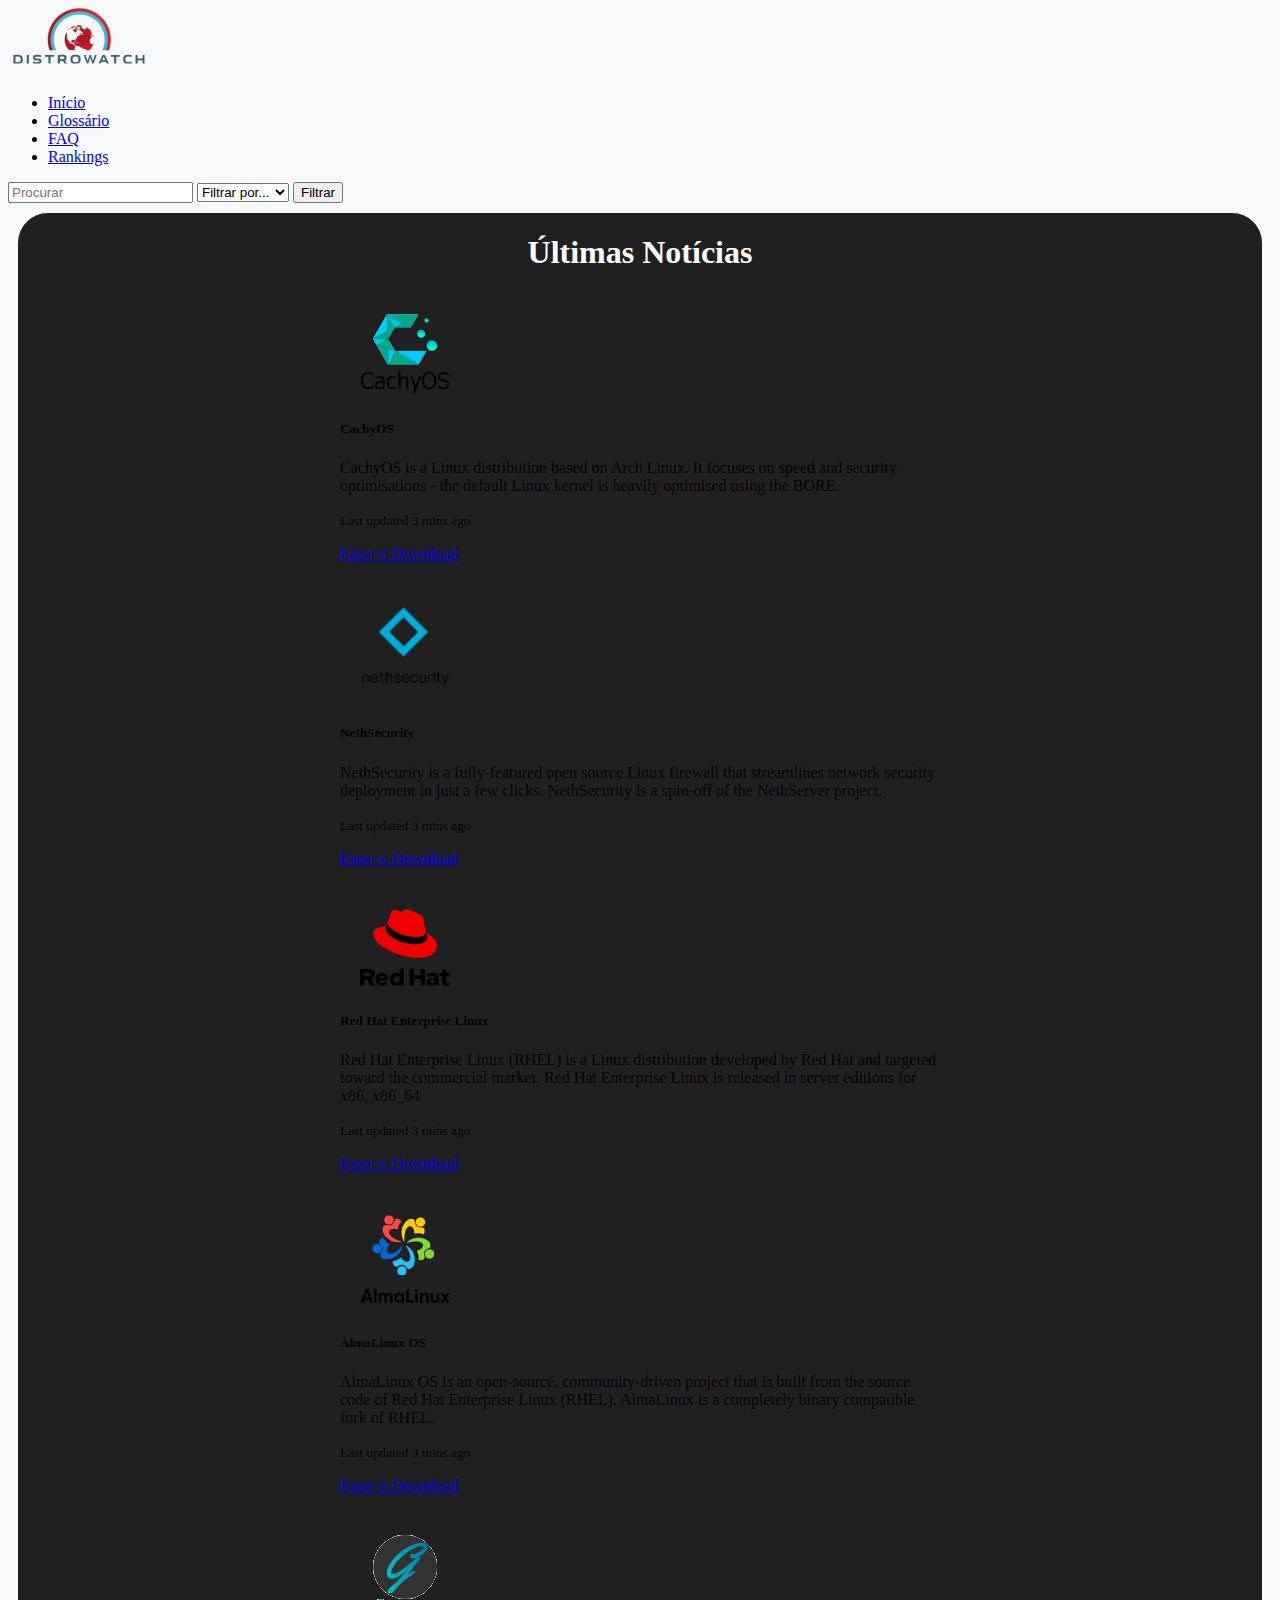
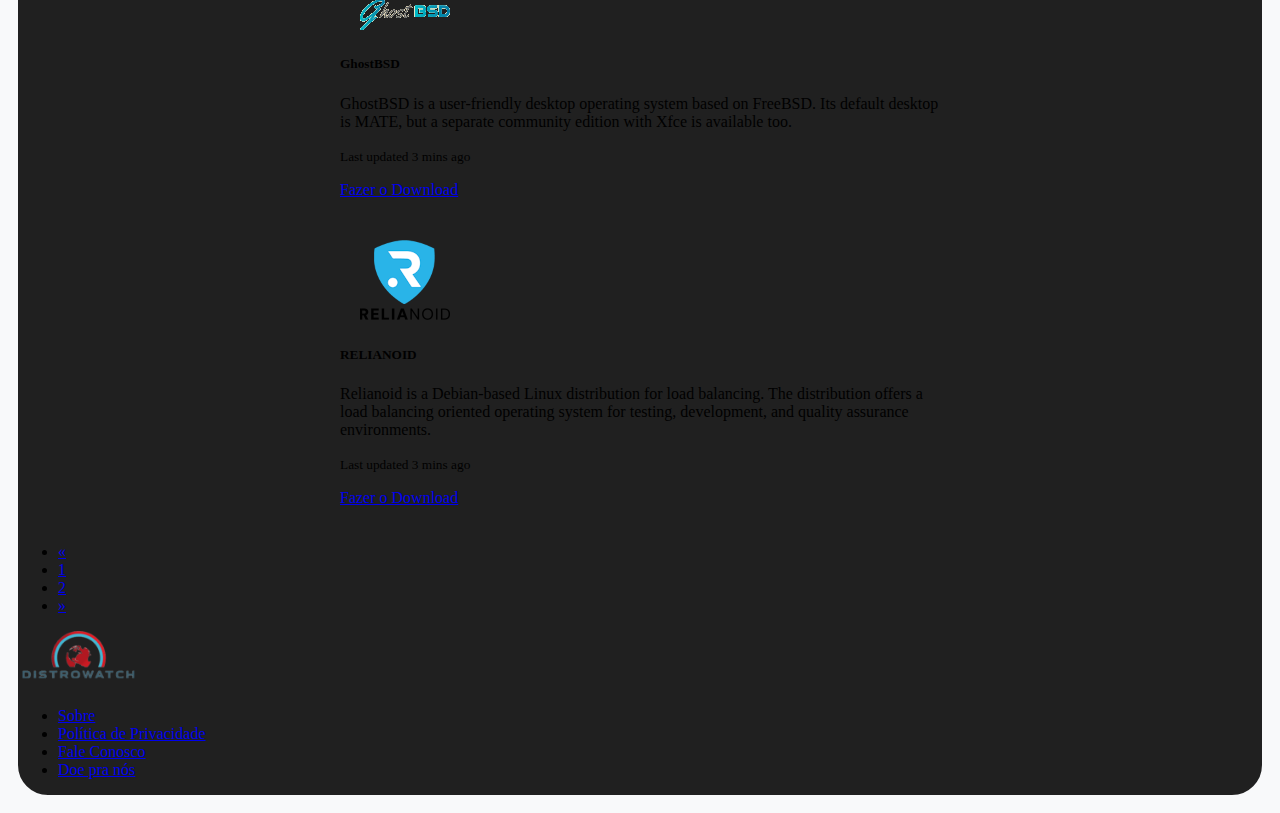
<file: docs/index.html>
<!DOCTYPE html>
<html lang="pt-br">
<head>
    <meta charset="UTF-8">
    <meta name="viewport" content="width=device-width, initial-scale=1.0">
    <link href="https://cdn.jsdelivr.net/npm/bootstrap@5.0.2/dist/css/bootstrap.min.css" rel="stylesheet" integrity="sha384-EVSTQN3/azprG1Anm3QDgpJLIm9Nao0Yz1ztcQTwFspd3yD65VohhpuuCOmLASjC" crossorigin="anonymous">
    <link rel="stylesheet" href="https://cdn.jsdelivr.net/npm/bootstrap-icons@1.11.3/font/bootstrap-icons.min.css">
    <title>Distrowatch Remake</title>
</head>

<style>
body{
  background-color: #F8F9FA;
}
.miolo{
  background-color: #202020;
  border-radius: 40px;
  border: 10px #F8F9FA solid;
}

.centro{
  display: flex;
    flex-direction: row;
    justify-content: center;
    flex-wrap: wrap;
}

.card{
  margin: 20px;
}

#imgdl{
  height: auto;
  width: auto;
  align-self: center;
  margin-left: 20px;
}

.titulo{
  text-align: center;
  color: white;
  margin-top: 10px;
}

</style>
<body>
  <nav class="navbar navbar-expand-lg navbar-light bg-light">
    <div class="container-fluid">
        <img src="logo.png" alt="Logo">
        <div class="collapse navbar-collapse justify-content-center" id="navbarSupportedContent">
            <ul class="navbar-nav me-5 mb-0 mb-lg-0">
                <li class="nav-item">
                    <a class="nav-link active" aria-current="page" href="#">Início</a>
                </li>
                <li class="nav-item">
                    <a class="nav-link" href="glossario.html">Glossário</a>
                </li>
                <li class="nav-item">
                    <a class="nav-link" href="faq.html">FAQ</a>
                </li>
                <li class="nav-item">
                    <a class="nav-link" href="rankings.html">Rankings</a>
                </li>
            </ul>
            <form class="d-flex align-items-center">
                <input class="form-control me-2" type="search" placeholder="Procurar" aria-label="Search">
                
                <!-- Select para filtro -->
                <select class="form-select me-2" id="filterSelect" aria-label="Filtrar por">
                    <option selected>Filtrar por...</option>
                    <option value="dia">Dia</option>
                    <option value="mes">Mês</option>
                    <option value="ano">Ano</option>
                    <option value="distribuicao">Distribuição</option>
                </select>
                
                <!-- Botão de filtro -->
                <button class="btn btn-outline-success" type="button" id="filterButton">Filtrar</button>
            </form>
        </div>
    </div>
</nav>


      <div class="miolo">

        <div class="titulo">
          <h1>Últimas Notícias</h1>
        </div>
  
        <div class="centro">

          <div class="card mb-3" style="max-width: 600px;">
            <div class="row g-0">
              <div class="col-md-4" id="imgdl">
                <img src="cachyos.png" class="img-fluid rounded-start" alt="logo da cachyos">
              </div>
              <div class="col-md-8">
                <div class="card-body">
                  <h5 class="card-title">CachyOS</h5>
                  <p class="card-text">CachyOS is a Linux distribution based on Arch Linux. It focuses on speed and security optimisations - the default Linux kernel is heavily optimised using the BORE.</p>
                  <p class="card-text"><small class="text-muted">Last updated 3 mins ago</small></p>
                  <a href="https://cachyos.org/download/" class="btn btn-success">Fazer o Download</a>
                </div>
              </div>
            </div>
          </div>

          <div class="card mb-3" style="max-width: 600px;">
            <div class="row g-0">
              <div class="col-md-4" id="imgdl">
                <img src="nethsecurity.png" class="img-fluid rounded-start" alt="logo da nethsecurity">
              </div>
              <div class="col-md-8">
                <div class="card-body">
                  <h5 class="card-title">NethSecurity</h5>
                  <p class="card-text">NethSecurity is a fully-featured open source Linux firewall that streamlines network security deployment in just a few clicks. NethSecurity is a spin-off of the NethServer project.</p>
                  <p class="card-text"><small class="text-muted">Last updated 3 mins ago</small></p>
                  <a href="https://nethsecurity.org/download" class="btn btn-success">Fazer o Download</a>
                </div>
              </div>
            </div>
          </div>

        </div>

        <div class="centro">

          <div class="card mb-3" style="max-width: 600px;">
            <div class="row g-0">
              <div class="col-md-4" id="imgdl">
                <img src="redhat.png" class="img-fluid rounded-start" alt="logo da redhat">
              </div>
              <div class="col-md-8">
                <div class="card-body">
                  <h5 class="card-title">Red Hat Enterprise Linux</h5>
                  <p class="card-text">Red Hat Enterprise Linux (RHEL) is a Linux distribution developed by Red Hat and targeted toward the commercial market. Red Hat Enterprise Linux is released in server editions for x86, x86_64</p>
                  <p class="card-text"><small class="text-muted">Last updated 3 mins ago</small></p>
                  <a href="https://developers.redhat.com/products/rhel/download" class="btn btn-success">Fazer o Download</a>
                </div>
              </div>
            </div>
          </div>

          <div class="card mb-3" style="max-width: 600px;">
            <div class="row g-0">
              <div class="col-md-4" id="imgdl">
                <img src="alma.png" class="img-fluid rounded-start" alt="logo do alma linux">
              </div>
              <div class="col-md-8">
                <div class="card-body">
                  <h5 class="card-title">AlmaLinux OS</h5>
                  <p class="card-text">AlmaLinux OS is an open-source, community-driven project that is built from the source code of Red Hat Enterprise Linux (RHEL). AlmaLinux is a completely binary compatible fork of RHEL.</p>
                  <p class="card-text"><small class="text-muted">Last updated 3 mins ago</small></p>
                  <a href="https://mirrors.almalinux.org/isos/x86_64/9.5.html" class="btn btn-success">Fazer o Download</a>
                </div>
              </div>
            </div>
          </div>

        </div>

        <div class="centro">

          <div class="card mb-3" style="max-width: 600px;">
            <div class="row g-0">
              <div class="col-md-4" id="imgdl">
                <img src="ghostbsd.png" class="img-fluid rounded-start" alt="logo do ghotbsd">
              </div>
              <div class="col-md-8">
                <div class="card-body">
                  <h5 class="card-title">GhostBSD</h5>
                  <p class="card-text">GhostBSD is a user-friendly desktop operating system based on FreeBSD. Its default desktop is MATE, but a separate community edition with Xfce is available too.</p>
                  <p class="card-text"><small class="text-muted">Last updated 3 mins ago</small></p>
                  <a href="https://ghostbsd.org/download/" class="btn btn-success">Fazer o Download</a>
                </div>
              </div>
            </div>
          </div>

          <div class="card mb-3" style="max-width: 600px;">
            <div class="row g-0">
              <div class="col-md-4" id="imgdl">
                <img src="relianoid.png" class="img-fluid rounded-start" alt="logo do relianoid">
              </div>
              <div class="col-md-8">
                <div class="card-body">
                  <h5 class="card-title">RELIANOID</h5>
                  <p class="card-text">Relianoid is a Debian-based Linux distribution for load balancing. The distribution offers a load balancing oriented operating system for testing, development, and quality assurance environments.</p>
                  <p class="card-text"><small class="text-muted">Last updated 3 mins ago</small></p>
                  <a href="https://www.relianoid.com/products/community/#downloads" class="btn btn-success">Fazer o Download</a>
                </div>
              </div>
            </div>
          </div>

          <div class="centro">

            <div class="card mb-3" style="max-width: 600px;">
              <div class="row g-0">
                <div class="col-md-4" id="imgdl">
                  <img src="logo.png" class="img-fluid rounded-start" alt="logo chyos">
                </div>
                <div class="col-md-8">
                  <div class="card-body">
                    <h5 class="card-title">CachyOS</h5>
                    <p class="card-text">CachyOS is a Linux distribution based on Arch Linux. It focuses on speed and security optimisations - the default Linux kernel is heavily optimised using the BORE.</p>
                    <p class="card-text"><small class="text-muted">Last updated 3 mins ago</small></p>
                    <a href="https://cachyos.org/download/" class="btn btn-success">Fazer o Download</a>
                  </div>
                </div>
              </div>
            </div>
  
            <div class="card mb-3" style="max-width: 600px;">
              <div class="row g-0">
                <div class="col-md-4" id="imgdl">
                  <img src="logo.png" class="img-fluid rounded-start" alt="logo do nethsecurity">
                </div>
                <div class="col-md-8">
                  <div class="card-body">
                    <h5 class="card-title">NethSecurity</h5>
                    <p class="card-text">NethSecurity is a fully-featured open source Linux firewall that streamlines network security deployment in just a few clicks. NethSecurity is a spin-off of the NethServer project.</p>
                    <p class="card-text"><small class="text-muted">Last updated 3 mins ago</small></p>
                    <a href="https://nethsecurity.org/download" class="btn btn-success">Fazer o Download</a>
                  </div>
                </div>
              </div>
            </div>
  
          </div>
  
          <div class="centro">
  
            <div class="card mb-3" style="max-width: 600px;">
              <div class="row g-0">
                <div class="col-md-4" id="imgdl">
                  <img src="logo.png" class="img-fluid rounded-start" alt="developers">
                </div>
                <div class="col-md-8">
                  <div class="card-body">
                    <h5 class="card-title">Red Hat Enterprise Linux</h5>
                    <p class="card-text">Red Hat Enterprise Linux (RHEL) is a Linux distribution developed by Red Hat and targeted toward the commercial market. Red Hat Enterprise Linux is released in server editions for x86, x86_64</p>
                    <p class="card-text"><small class="text-muted">Last updated 3 mins ago</small></p>
                    <a href="https://developers.redhat.com/products/rhel/download" class="btn btn-success">Fazer o Download</a>
                  </div>
                </div>
              </div>
            </div>
  
            <div class="card mb-3" style="max-width: 600px;">
              <div class="row g-0">
                <div class="col-md-4" id="imgdl">
                  <img src="logo.png" class="img-fluid rounded-start" alt="lodo do alma linux">
                </div>
                <div class="col-md-8">
                  <div class="card-body">
                    <h5 class="card-title">AlmaLinux OS</h5>
                    <p class="card-text">AlmaLinux OS is an open-source, community-driven project that is built from the source code of Red Hat Enterprise Linux (RHEL). AlmaLinux is a completely binary compatible fork of RHEL.</p>
                    <p class="card-text"><small class="text-muted">Last updated 3 mins ago</small></p>
                    <a href="https://mirrors.almalinux.org/isos/x86_64/9.5.html" class="btn btn-success">Fazer o Download</a>
                  </div>
                </div>
              </div>
            </div>
  
          </div>
  
          <div class="centro">
  
            <div class="card mb-3" style="max-width: 600px;">
              <div class="row g-0">
                <div class="col-md-4" id="imgdl">
                  <img src="logo.png" class="img-fluid rounded-start" alt="logo do ghostbsd">
                </div>
                <div class="col-md-8">
                  <div class="card-body">
                    <h5 class="card-title">GhostBSD</h5>
                    <p class="card-text">GhostBSD is a user-friendly desktop operating system based on FreeBSD. Its default desktop is MATE, but a separate community edition with Xfce is available too.</p>
                    <p class="card-text"><small class="text-muted">Last updated 3 mins ago</small></p>
                    <a href="https://ghostbsd.org/download/" class="btn btn-success">Fazer o Download</a>
                  </div>
                </div>
              </div>
            </div>
  
            <div class="card mb-3" style="max-width: 600px;">
              <div class="row g-0">
                <div class="col-md-4" id="imgdl">
                  <img src="logo.png" class="img-fluid rounded-start" alt="logo do relianoid">
                </div>
                <div class="col-md-8">
                  <div class="card-body">
                    <h5 class="card-title">RELIANOID</h5>
                    <p class="card-text">Relianoid is a Debian-based Linux distribution for load balancing. The distribution offers a load balancing oriented operating system for testing, development, and quality assurance environments.</p>
                    <p class="card-text"><small class="text-muted">Last updated 3 mins ago</small></p>
                    <a href="https://www.relianoid.com/products/community/#downloads" class="btn btn-success">Fazer o Download</a>
                  </div>
                </div>
              </div>
            </div>

        </div>

      </div>

      <nav aria-label="Page navigation example" id="pagi">
        <ul class="pagination justify-content-center">
          <li class="page-item">
            <a class="page-link" href="#" aria-label="Previous">
              <span aria-hidden="true">&laquo;</span>
            </a>
          </li>
          <li class="page-item">
            <a class="page-link" href="#" aria-label="Next">
              <span aria-hidden="true">&raquo;</span>
            </a>
          </li>
        </ul>
      </nav>

      <footer class="bg-light text-dark mt-4">
        <div class="container py-4 d-flex justify-content-between align-items-center">
            <!-- Área para a imagem -->
            <div>
                <img src="logo.png" alt="Logo" style="max-width: 120px;">
            </div>
            
            <!-- Links de navegação -->
            <div>
                <ul class="list-unstyled mb-0 d-flex flex-column align-items-end">
                    <li class="mb-2"><a href="sobre.html" class="text-dark text-decoration-none">Sobre</a></li>
                    <li class="mb-2"><a href="politica.html" class="text-dark text-decoration-none">Política de Privacidade</a></li>
                    <li class="mb-2"><a href="fale_conosco.html" class="text-dark text-decoration-none">Fale Conosco</a></li>
                    <li><a href="doe.html" class="text-dark text-decoration-none">Doe pra nós</a></li>
                </ul>
            </div>
        </div>
    </footer>
    

    <script src="https://cdn.jsdelivr.net/npm/bootstrap@5.0.2/dist/js/bootstrap.bundle.min.js" integrity="sha384-MrcW6ZMFYlzcLA8Nl+NtUVF0sA7MsXsP1UyJoMp4YLEuNSfAP+JcXn/tWtIaxVXM" crossorigin="anonymous"></script>
    <script src="distro.js"></script>
</body>
</html>
</file>
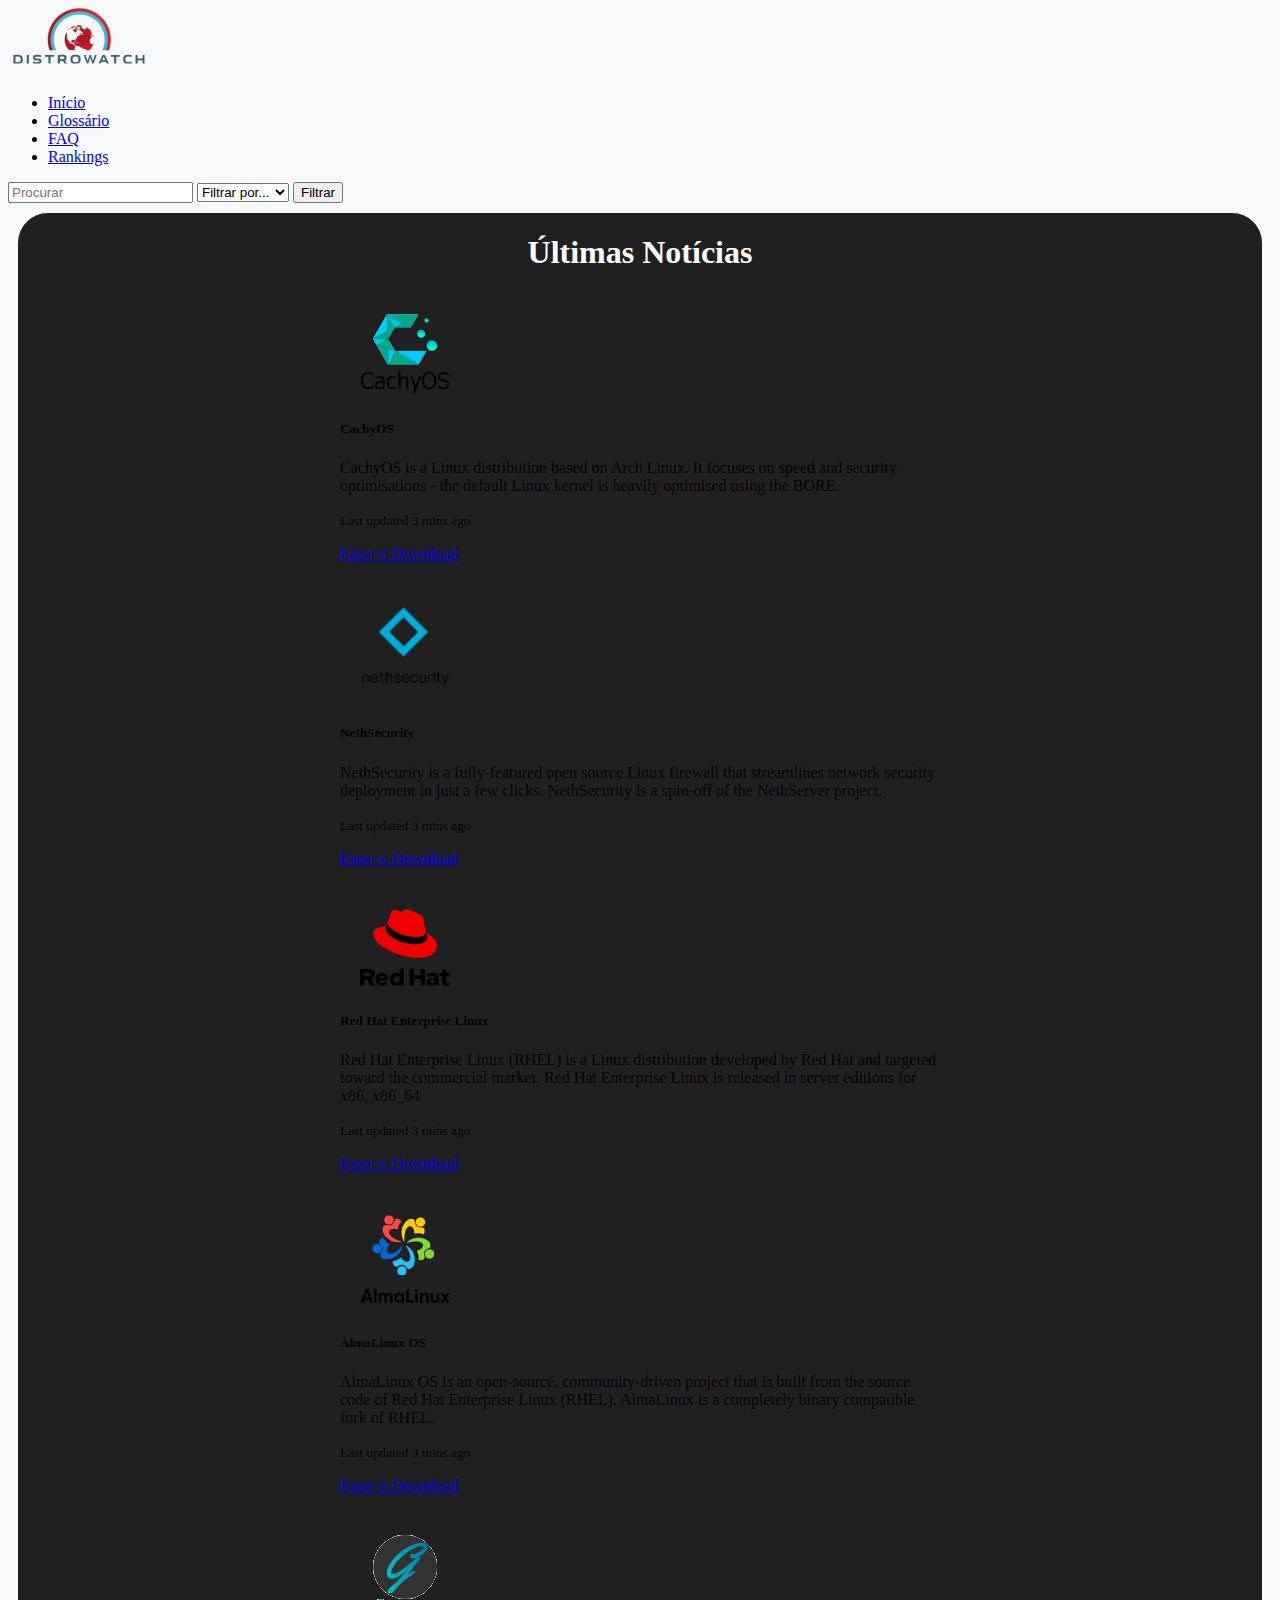
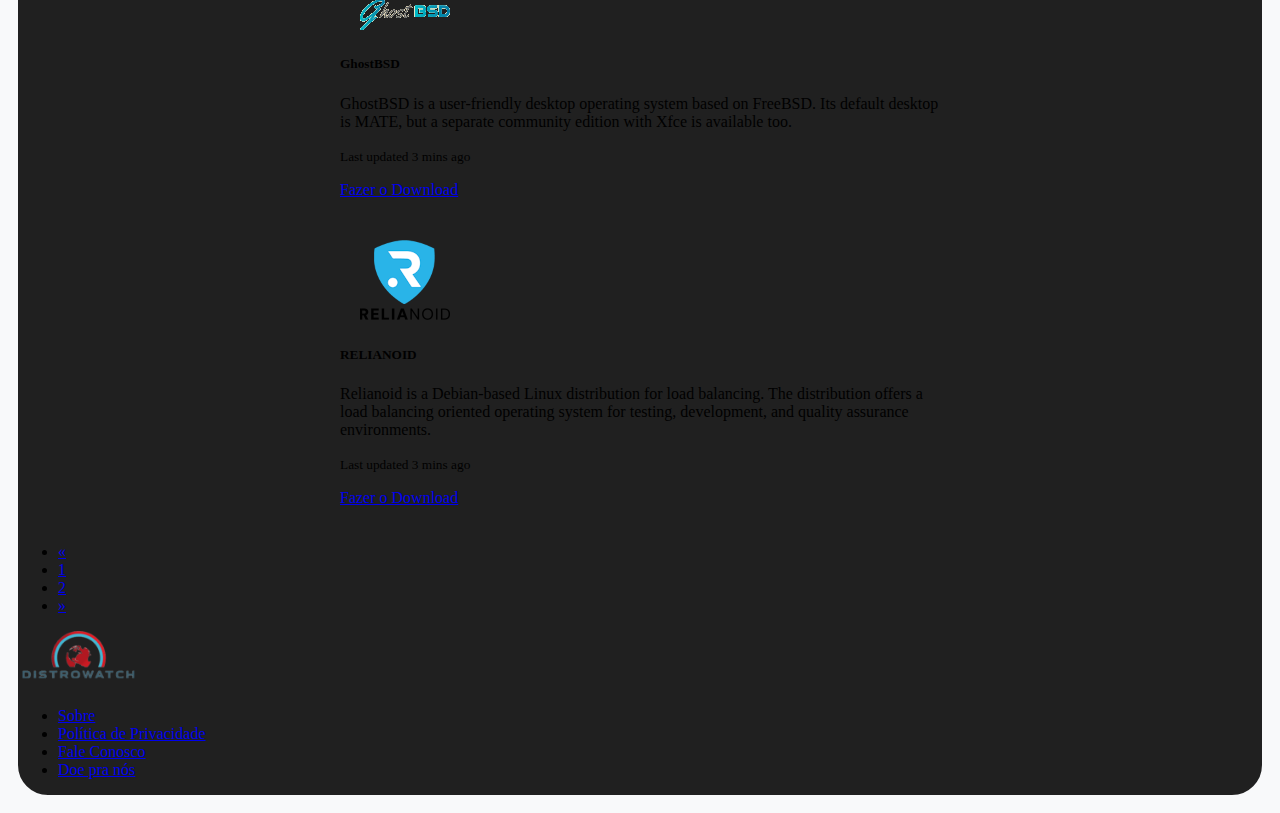
<file: V1/index.html>
<!DOCTYPE html>
<html lang="pt-br">
<head>
    <meta charset="UTF-8">
    <meta name="viewport" content="width=device-width, initial-scale=1.0">
    <link href="https://cdn.jsdelivr.net/npm/bootstrap@5.0.2/dist/css/bootstrap.min.css" rel="stylesheet" integrity="sha384-EVSTQN3/azprG1Anm3QDgpJLIm9Nao0Yz1ztcQTwFspd3yD65VohhpuuCOmLASjC" crossorigin="anonymous">
    <link rel="stylesheet" href="https://cdn.jsdelivr.net/npm/bootstrap-icons@1.11.3/font/bootstrap-icons.min.css">
    <title>Distrowatch Remake</title>
</head>

<style>
body{
  background-color: #F8F9FA;
}
.miolo{
  background-color: #202020;
  border-radius: 40px;
  border: 10px #F8F9FA solid;
}

.centro{
  display: flex;
    flex-direction: row;
    justify-content: center;
    flex-wrap: wrap;
}

.card{
  margin: 20px;
}

#imgdl{
  height: auto;
  width: auto;
  align-self: center;
  margin-left: 20px;
}

.titulo{
  text-align: center;
  color: white;
  margin-top: 10px;
}

</style>
<body>
  <nav class="navbar navbar-expand-lg navbar-light bg-light">
    <div class="container-fluid">
        <img src="../logo.png" alt="Logo">
        <div class="collapse navbar-collapse justify-content-center" id="navbarSupportedContent">
            <ul class="navbar-nav me-5 mb-0 mb-lg-0">
                <li class="nav-item">
                    <a class="nav-link active" aria-current="page" href="#">Início</a>
                </li>
                <li class="nav-item">
                    <a class="nav-link" href="glossario.html">Glossário</a>
                </li>
                <li class="nav-item">
                    <a class="nav-link" href="faq.html">FAQ</a>
                </li>
                <li class="nav-item">
                    <a class="nav-link" href="rankings.html">Rankings</a>
                </li>
            </ul>
            <form class="d-flex align-items-center">
                <input class="form-control me-2" type="search" placeholder="Procurar" aria-label="Search">
                
                <!-- Select para filtro -->
                <select class="form-select me-2" id="filterSelect" aria-label="Filtrar por">
                    <option selected>Filtrar por...</option>
                    <option value="dia">Dia</option>
                    <option value="mes">Mês</option>
                    <option value="ano">Ano</option>
                    <option value="distribuicao">Distribuição</option>
                </select>
                
                <!-- Botão de filtro -->
                <button class="btn btn-outline-success" type="button" id="filterButton">Filtrar</button>
            </form>
        </div>
    </div>
</nav>


      <div class="miolo">

        <div class="titulo">
          <h1>Últimas Notícias</h1>
        </div>
  
        <div class="centro">

          <div class="card mb-3" style="max-width: 600px;">
            <div class="row g-0">
              <div class="col-md-4" id="imgdl">
                <img src="../cachyos.png" class="img-fluid rounded-start" alt="logo da cachyos">
              </div>
              <div class="col-md-8">
                <div class="card-body">
                  <h5 class="card-title">CachyOS</h5>
                  <p class="card-text">CachyOS is a Linux distribution based on Arch Linux. It focuses on speed and security optimisations - the default Linux kernel is heavily optimised using the BORE.</p>
                  <p class="card-text"><small class="text-muted">Last updated 3 mins ago</small></p>
                  <a href="https://cachyos.org/download/" class="btn btn-success">Fazer o Download</a>
                </div>
              </div>
            </div>
          </div>

          <div class="card mb-3" style="max-width: 600px;">
            <div class="row g-0">
              <div class="col-md-4" id="imgdl">
                <img src="../nethsecurity.png" class="img-fluid rounded-start" alt="logo da nethsecurity">
              </div>
              <div class="col-md-8">
                <div class="card-body">
                  <h5 class="card-title">NethSecurity</h5>
                  <p class="card-text">NethSecurity is a fully-featured open source Linux firewall that streamlines network security deployment in just a few clicks. NethSecurity is a spin-off of the NethServer project.</p>
                  <p class="card-text"><small class="text-muted">Last updated 3 mins ago</small></p>
                  <a href="https://nethsecurity.org/download" class="btn btn-success">Fazer o Download</a>
                </div>
              </div>
            </div>
          </div>

        </div>

        <div class="centro">

          <div class="card mb-3" style="max-width: 600px;">
            <div class="row g-0">
              <div class="col-md-4" id="imgdl">
                <img src="../redhat.png" class="img-fluid rounded-start" alt="logo da redhat">
              </div>
              <div class="col-md-8">
                <div class="card-body">
                  <h5 class="card-title">Red Hat Enterprise Linux</h5>
                  <p class="card-text">Red Hat Enterprise Linux (RHEL) is a Linux distribution developed by Red Hat and targeted toward the commercial market. Red Hat Enterprise Linux is released in server editions for x86, x86_64</p>
                  <p class="card-text"><small class="text-muted">Last updated 3 mins ago</small></p>
                  <a href="https://developers.redhat.com/products/rhel/download" class="btn btn-success">Fazer o Download</a>
                </div>
              </div>
            </div>
          </div>

          <div class="card mb-3" style="max-width: 600px;">
            <div class="row g-0">
              <div class="col-md-4" id="imgdl">
                <img src="../alma.png" class="img-fluid rounded-start" alt="logo do alma linux">
              </div>
              <div class="col-md-8">
                <div class="card-body">
                  <h5 class="card-title">AlmaLinux OS</h5>
                  <p class="card-text">AlmaLinux OS is an open-source, community-driven project that is built from the source code of Red Hat Enterprise Linux (RHEL). AlmaLinux is a completely binary compatible fork of RHEL.</p>
                  <p class="card-text"><small class="text-muted">Last updated 3 mins ago</small></p>
                  <a href="https://mirrors.almalinux.org/isos/x86_64/9.5.html" class="btn btn-success">Fazer o Download</a>
                </div>
              </div>
            </div>
          </div>

        </div>

        <div class="centro">

          <div class="card mb-3" style="max-width: 600px;">
            <div class="row g-0">
              <div class="col-md-4" id="imgdl">
                <img src="../ghostbsd.png" class="img-fluid rounded-start" alt="logo do ghotbsd">
              </div>
              <div class="col-md-8">
                <div class="card-body">
                  <h5 class="card-title">GhostBSD</h5>
                  <p class="card-text">GhostBSD is a user-friendly desktop operating system based on FreeBSD. Its default desktop is MATE, but a separate community edition with Xfce is available too.</p>
                  <p class="card-text"><small class="text-muted">Last updated 3 mins ago</small></p>
                  <a href="https://ghostbsd.org/download/" class="btn btn-success">Fazer o Download</a>
                </div>
              </div>
            </div>
          </div>

          <div class="card mb-3" style="max-width: 600px;">
            <div class="row g-0">
              <div class="col-md-4" id="imgdl">
                <img src="../relianoid.png" class="img-fluid rounded-start" alt="logo do relianoid">
              </div>
              <div class="col-md-8">
                <div class="card-body">
                  <h5 class="card-title">RELIANOID</h5>
                  <p class="card-text">Relianoid is a Debian-based Linux distribution for load balancing. The distribution offers a load balancing oriented operating system for testing, development, and quality assurance environments.</p>
                  <p class="card-text"><small class="text-muted">Last updated 3 mins ago</small></p>
                  <a href="https://www.relianoid.com/products/community/#downloads" class="btn btn-success">Fazer o Download</a>
                </div>
              </div>
            </div>
          </div>

          <div class="centro">

            <div class="card mb-3" style="max-width: 600px;">
              <div class="row g-0">
                <div class="col-md-4" id="imgdl">
                  <img src="../logo.png" class="img-fluid rounded-start" alt="logo chyos">
                </div>
                <div class="col-md-8">
                  <div class="card-body">
                    <h5 class="card-title">CachyOS</h5>
                    <p class="card-text">CachyOS is a Linux distribution based on Arch Linux. It focuses on speed and security optimisations - the default Linux kernel is heavily optimised using the BORE.</p>
                    <p class="card-text"><small class="text-muted">Last updated 3 mins ago</small></p>
                    <a href="https://cachyos.org/download/" class="btn btn-success">Fazer o Download</a>
                  </div>
                </div>
              </div>
            </div>
  
            <div class="card mb-3" style="max-width: 600px;">
              <div class="row g-0">
                <div class="col-md-4" id="imgdl">
                  <img src="../logo.png" class="img-fluid rounded-start" alt="logo do nethsecurity">
                </div>
                <div class="col-md-8">
                  <div class="card-body">
                    <h5 class="card-title">NethSecurity</h5>
                    <p class="card-text">NethSecurity is a fully-featured open source Linux firewall that streamlines network security deployment in just a few clicks. NethSecurity is a spin-off of the NethServer project.</p>
                    <p class="card-text"><small class="text-muted">Last updated 3 mins ago</small></p>
                    <a href="https://nethsecurity.org/download" class="btn btn-success">Fazer o Download</a>
                  </div>
                </div>
              </div>
            </div>
  
          </div>
  
          <div class="centro">
  
            <div class="card mb-3" style="max-width: 600px;">
              <div class="row g-0">
                <div class="col-md-4" id="imgdl">
                  <img src="../logo.png" class="img-fluid rounded-start" alt="developers">
                </div>
                <div class="col-md-8">
                  <div class="card-body">
                    <h5 class="card-title">Red Hat Enterprise Linux</h5>
                    <p class="card-text">Red Hat Enterprise Linux (RHEL) is a Linux distribution developed by Red Hat and targeted toward the commercial market. Red Hat Enterprise Linux is released in server editions for x86, x86_64</p>
                    <p class="card-text"><small class="text-muted">Last updated 3 mins ago</small></p>
                    <a href="https://developers.redhat.com/products/rhel/download" class="btn btn-success">Fazer o Download</a>
                  </div>
                </div>
              </div>
            </div>
  
            <div class="card mb-3" style="max-width: 600px;">
              <div class="row g-0">
                <div class="col-md-4" id="imgdl">
                  <img src="../logo.png" class="img-fluid rounded-start" alt="lodo do alma linux">
                </div>
                <div class="col-md-8">
                  <div class="card-body">
                    <h5 class="card-title">AlmaLinux OS</h5>
                    <p class="card-text">AlmaLinux OS is an open-source, community-driven project that is built from the source code of Red Hat Enterprise Linux (RHEL). AlmaLinux is a completely binary compatible fork of RHEL.</p>
                    <p class="card-text"><small class="text-muted">Last updated 3 mins ago</small></p>
                    <a href="https://mirrors.almalinux.org/isos/x86_64/9.5.html" class="btn btn-success">Fazer o Download</a>
                  </div>
                </div>
              </div>
            </div>
  
          </div>
  
          <div class="centro">
  
            <div class="card mb-3" style="max-width: 600px;">
              <div class="row g-0">
                <div class="col-md-4" id="imgdl">
                  <img src="../logo.png" class="img-fluid rounded-start" alt="logo do ghostbsd">
                </div>
                <div class="col-md-8">
                  <div class="card-body">
                    <h5 class="card-title">GhostBSD</h5>
                    <p class="card-text">GhostBSD is a user-friendly desktop operating system based on FreeBSD. Its default desktop is MATE, but a separate community edition with Xfce is available too.</p>
                    <p class="card-text"><small class="text-muted">Last updated 3 mins ago</small></p>
                    <a href="https://ghostbsd.org/download/" class="btn btn-success">Fazer o Download</a>
                  </div>
                </div>
              </div>
            </div>
  
            <div class="card mb-3" style="max-width: 600px;">
              <div class="row g-0">
                <div class="col-md-4" id="imgdl">
                  <img src="../logo.png" class="img-fluid rounded-start" alt="logo do relianoid">
                </div>
                <div class="col-md-8">
                  <div class="card-body">
                    <h5 class="card-title">RELIANOID</h5>
                    <p class="card-text">Relianoid is a Debian-based Linux distribution for load balancing. The distribution offers a load balancing oriented operating system for testing, development, and quality assurance environments.</p>
                    <p class="card-text"><small class="text-muted">Last updated 3 mins ago</small></p>
                    <a href="https://www.relianoid.com/products/community/#downloads" class="btn btn-success">Fazer o Download</a>
                  </div>
                </div>
              </div>
            </div>

        </div>

      </div>

      <nav aria-label="Page navigation example" id="pagi">
        <ul class="pagination justify-content-center">
          <li class="page-item">
            <a class="page-link" href="#" aria-label="Previous">
              <span aria-hidden="true">&laquo;</span>
            </a>
          </li>
          <li class="page-item">
            <a class="page-link" href="#" aria-label="Next">
              <span aria-hidden="true">&raquo;</span>
            </a>
          </li>
        </ul>
      </nav>

      <footer class="bg-light text-dark mt-4">
        <div class="container py-4 d-flex justify-content-between align-items-center">
            <!-- Área para a imagem -->
            <div>
                <img src="../logo.png" alt="Logo" style="max-width: 120px;">
            </div>
            
            <!-- Links de navegação -->
            <div>
                <ul class="list-unstyled mb-0 d-flex flex-column align-items-end">
                    <li class="mb-2"><a href="Sobre.html" class="text-dark text-decoration-none">Sobre</a></li>
                    <li class="mb-2"><a href="politica.html" class="text-dark text-decoration-none">Política de Privacidade</a></li>
                    <li class="mb-2"><a href="fale_conosco.html" class="text-dark text-decoration-none">Fale Conosco</a></li>
                    <li><a href="doe.html" class="text-dark text-decoration-none">Doe pra nós</a></li>
                </ul>
            </div>
        </div>
    </footer>
    

    <script src="https://cdn.jsdelivr.net/npm/bootstrap@5.0.2/dist/js/bootstrap.bundle.min.js" integrity="sha384-MrcW6ZMFYlzcLA8Nl+NtUVF0sA7MsXsP1UyJoMp4YLEuNSfAP+JcXn/tWtIaxVXM" crossorigin="anonymous"></script>
    <script src="distro.js"></script>
</body>
</html>
</file>
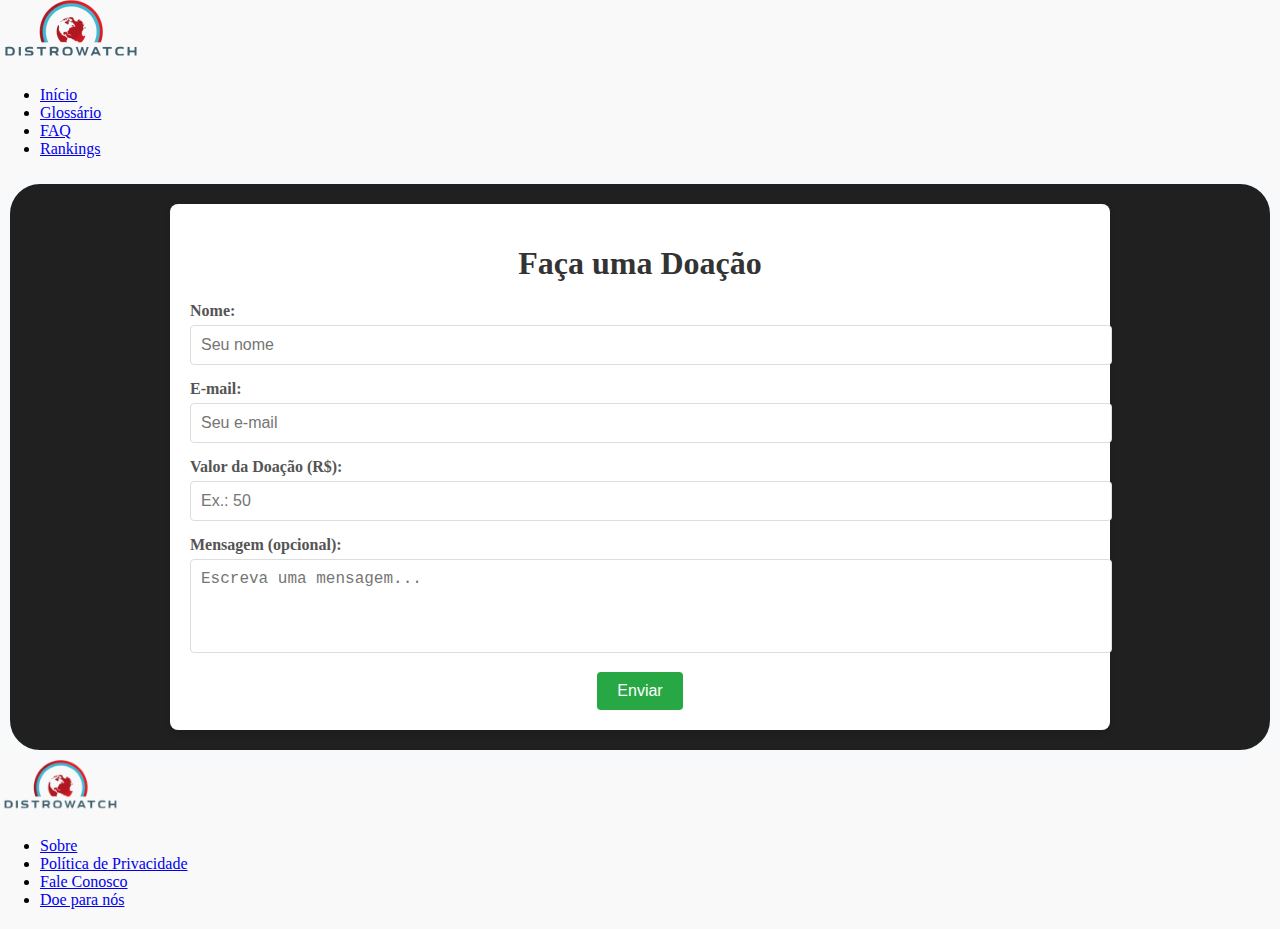
<file: docs/doe.html>
<!DOCTYPE html>
<html lang="pt-br">
<head>
    <meta charset="UTF-8">
    <meta name="viewport" content="width=device-width, initial-scale=1.0">
    <link href="https://cdn.jsdelivr.net/npm/bootstrap@5.0.2/dist/css/bootstrap.min.css" rel="stylesheet" integrity="sha384-EVSTQN3/azprG1Anm3QDgpJLIm9Nao0Yz1ztcQTwFspd3yD65VohhpuuCOmLASjC" crossorigin="anonymous">
    <link rel="stylesheet" href="https://cdn.jsdelivr.net/npm/bootstrap-icons@1.11.3/font/bootstrap-icons.min.css">
    <title>Páginas de Navegação</title>
</head>

<style>
    body {
        flex-direction: column;
        min-height: 100vh;
        align-items: center;
        justify-content: center;
        background-color: #f9f9f9;
        margin: 0;
    }
    .miolo {
        display: flex;
        flex-direction: column;
        align-items: center;
        justify-content: center;
        background-color: #202020;
        border-radius: 40px;
        border: 10px #F8F9FA solid;
        padding: 20px;
        color: white;
        margin: auto;
    }
    .form-container {
        background: #ffffff;
        border-radius: 8px;
        box-shadow: 0 4px 6px rgba(0, 0, 0, 0.1);
        padding: 20px;
        width: 100%;
        max-width: 100vh; /* Tamanho fixo mais adequado */
        text-align: center;
    }
    .form-container h1 {
        margin-bottom: 20px;
        color: #333;
    }
    .form-group {
        margin-bottom: 15px;
        text-align: left;
    }
    .form-group label {
        display: block;
        margin-bottom: 5px;
        font-weight: bold;
        color: #555;
    }
    .form-group input,
    .form-group textarea {
        width: 100%;
        padding: 10px;
        border: 1px solid #ddd;
        border-radius: 4px;
        font-size: 16px;
    }
    .form-group textarea {
        resize: none;
    }
    .submit-btn {
        background-color: #28a745;
        color: #fff;
        border: none;
        padding: 10px 20px;
        font-size: 16px;
        border-radius: 4px;
        cursor: pointer;
        transition: background-color 0.3s;
    }
    .submit-btn:hover {
        background-color: #218838;
    }
    .titulo {
        text-align: center;
        color: white;
        margin-top: 10px;
        margin-bottom: 20px;
    }
</style>


<body>
    <nav class="navbar navbar-expand-lg navbar-light bg-light">
        <div class="container-fluid">
            <img src="logo.png" alt="Logo">
          <div class="collapse navbar-collapse justify-content-center" id="navbarSupportedContent">
            <ul class="navbar-nav me-5 mb-0 mb-lg-0">
              <li class="nav-item">
                <a class="nav-link active" aria-current="page" href="index.html">Início</a>
              </li>
              <li class="nav-item">
                <a class="nav-link" href="glossario.html">Glossário</a>
              </li>
              <li class="nav-item">
                <a class="nav-link" href="faq.html">FAQ</a>
              </li>
              <li class="nav-item">
                <a class="nav-link" href="rankings.html">Rankings</a>
              </li>
            </ul>
          </div>
        </div>
      </nav>

    <div class="miolo">
        <div class="form-container">
            <h1>Faça uma Doação</h1>
            <form action="index.html" method="POST">
                <div class="form-group">
                    <label for="name">Nome:</label>
                    <input type="text" id="name" name="name" placeholder="Seu nome" required>
                </div>
                <div class="form-group">
                    <label for="email">E-mail:</label>
                    <input type="email" id="email" name="email" placeholder="Seu e-mail" required>
                </div>
                <div class="form-group">
                    <label for="amount">Valor da Doação (R$):</label>
                    <input type="number" id="amount" name="amount" placeholder="Ex.: 50" required>
                </div>
                <div class="form-group">
                    <label for="message">Mensagem (opcional):</label>
                    <textarea id="message" name="message" rows="4" placeholder="Escreva uma mensagem..."></textarea>
                </div>
                <button type="submit" class="submit-btn">Enviar</button>
            </form>
        </div>
    </div>

    <footer class="bg-light text-dark mt-4">
        <div class="container py-4 d-flex justify-content-between align-items-center">
            <div class="pix">
                <img src="logo.png" alt="Logo" style="max-width: 120px;">
            </div>
            <div>
                <ul class="list-unstyled mb-0 d-flex flex-column align-items-end">
                    <li class="mb-2"><a href="sobre.html" class="text-dark text-decoration-none">Sobre</a></li>
                    <li class="mb-2"><a href="politica.html" class="text-dark text-decoration-none">Política de Privacidade</a></li>
                    <li class="mb-2"><a href="fale_conosco.html" class="text-dark text-decoration-none">Fale Conosco</a></li>
                    <li><a href="doe.html" class="text-dark text-decoration-none">Doe para nós</a></li>
                </ul>
            </div>
        </div>
    </footer>

    <script src="https://cdn.jsdelivr.net/npm/bootstrap@5.0.2/dist/js/bootstrap.bundle.min.js" integrity="sha384-MrcW6ZMFYlzcLA8Nl+NtUVF0sA7MsXsP1UyJoMp4YLEuNSfAP+JcXn/tWtIaxVXM" crossorigin="anonymous"></script>
</body>
</html>
</file>
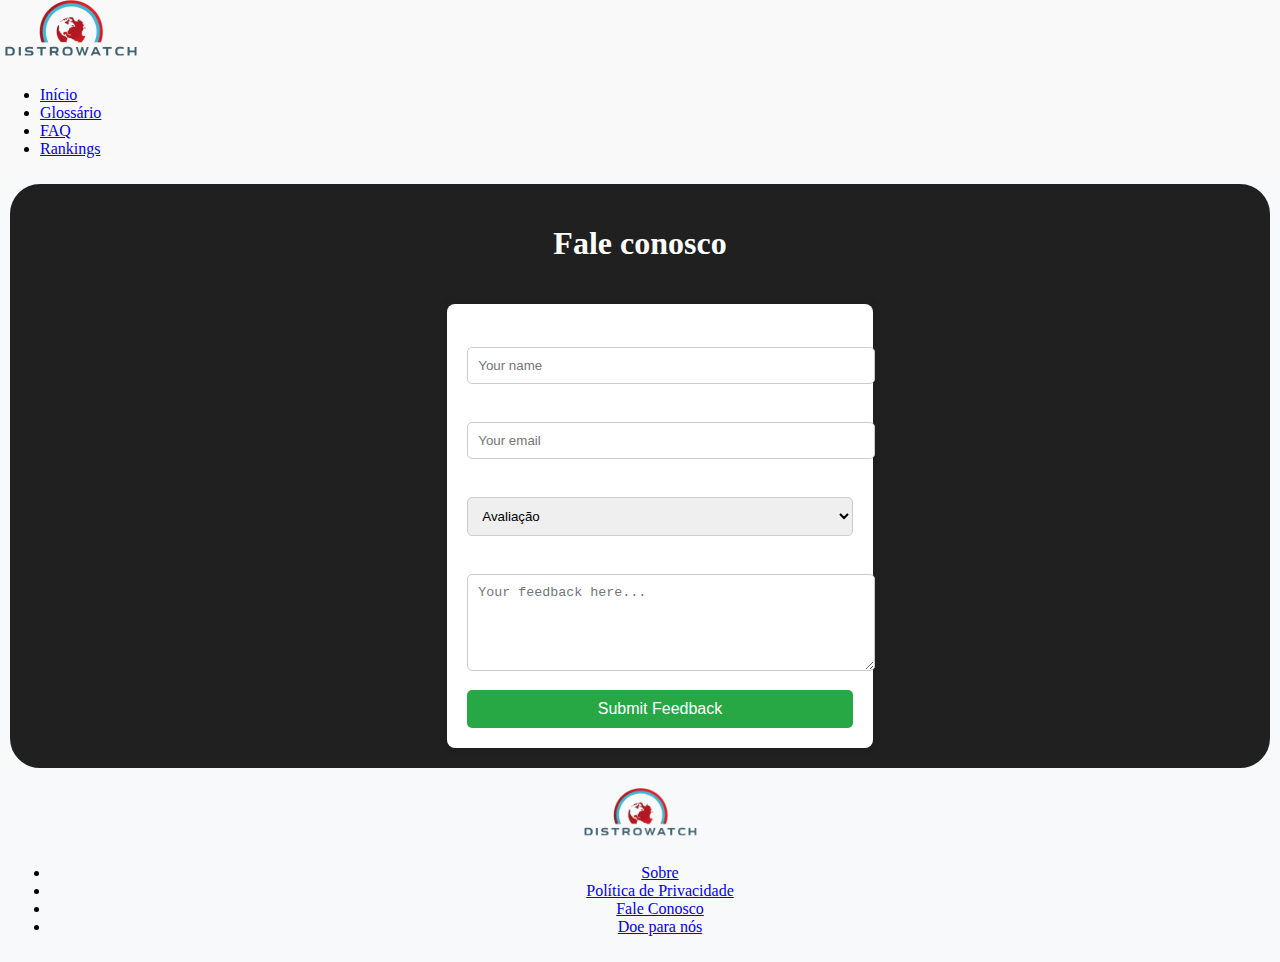
<file: docs/fale_conosco.html>
<!DOCTYPE html>
<html lang="pt-br">
<head>
    <meta charset="UTF-8">
    <meta name="viewport" content="width=device-width, initial-scale=1.0">
    <link href="https://cdn.jsdelivr.net/npm/bootstrap@5.0.2/dist/css/bootstrap.min.css" rel="stylesheet" integrity="sha384-EVSTQN3/azprG1Anm3QDgpJLIm9Nao0Yz1ztcQTwFspd3yD65VohhpuuCOmLASjC" crossorigin="anonymous">
    <link rel="stylesheet" href="https://cdn.jsdelivr.net/npm/bootstrap-icons@1.11.3/font/bootstrap-icons.min.css">
    <title>Páginas de Navegação</title>
    <style>
        body {
        flex-direction: column;
        min-height: 100vh;
        align-items: center;
        justify-content: center;
        background-color: #f9f9f9;
        margin: 0;
    }
    .miolo {
        display: flex;
        flex-direction: column;
        align-items: center;
        justify-content: center;
        background-color: #202020;
        border-radius: 40px;
        border: 10px #F8F9FA solid;
        padding: 20px;
        color: white;
        margin: auto;

        }
        .titulo {
            text-align: center;
            color: white;
            margin-bottom: 20px;
        }
        .feedback-form {
            max-width: 100vh;
            width: 100%;
            background: #fff;
            padding: 20px;
            border-radius: 8px;
            box-shadow: 0 0 10px rgba(0, 0, 0, 0.1);
        }
        .feedback-form label {
            display: block;
            margin-bottom: 5px;
            font-weight: bold;
        }
        .feedback-form input, .feedback-form textarea, .feedback-form select {
            width: 100%;
            padding: 10px;
            margin-bottom: 15px;
            border: 1px solid #ccc;
            border-radius: 5px;
        }
        .feedback-form button {
            width: 100%;
            padding: 10px;
            background-color: #28a745;
            color: white;
            border: none;
            border-radius: 5px;
            font-size: 16px;
            cursor: pointer;
        }
        .feedback-form button:hover {
            background-color: #218838;
        }
        footer {
            background-color: #f8f9fa;
            text-align: center;
            padding: 10px;
        }
    </style>
    
    
</head>
<body>
    <nav class="navbar navbar-expand-lg navbar-light bg-light">
        <div class="container-fluid">
            <img src="logo.png" alt="Logo">
            <div class="collapse navbar-collapse justify-content-center" id="navbarSupportedContent">
                <ul class="navbar-nav me-5 mb-0 mb-lg-0">
                    <li class="nav-item">
                        <a class="nav-link active" aria-current="page" href="index.html">Início</a>
                    </li>
                    <li class="nav-item">
                        <a class="nav-link" href="glossario.html">Glossário</a>
                    </li>
                    <li class="nav-item">
                        <a class="nav-link" href="faq.html">FAQ</a>
                    </li>
                    <li class="nav-item">
                        <a class="nav-link" href="rankings.html">Rankings</a>
                    </li>
                </ul>
            </div>
        </div>
    </nav>

    <div class="miolo">
        <div class="titulo">
            <h1>Fale conosco</h1>
        </div>
        <div id="conteudo">
            <form class="feedback-form" action="index.html" method="post">
                <label for="name">Name</label>
                <input type="text" id="name" name="name" placeholder="Your name" required>

                <label for="email">Email</label>
                <input type="email" id="email" name="email" placeholder="Your email" required>

                <label for="rating">Rating</label>
                <select id="rating" name="rating" required>
                    <option value="">Avaliação</option>
                    <option value="5">5 - Excellent</option>
                    <option value="4">4 - Bom</option>
                    <option value="3">3 - Interessante</option>
                    <option value="2">2 - Chato</option>
                    <option value="1">1 - Muito Chato</option>
                </select>

                <label for="feedback">Feedback</label>
                <textarea id="feedback" name="feedback" rows="5" placeholder="Your feedback here..." required></textarea>

                <button type="submit">Submit Feedback</button>
            </form>
        </div>
    </div>

    <footer class="bg-light text-dark mt-4">
        <div class="container py-4 d-flex justify-content-between align-items-center">
            <div>
                <img src="logo.png" alt="Logo" style="max-width: 120px;">
            </div>
            <div>
                <ul class="list-unstyled mb-0 d-flex flex-column align-items-end">
                    <li class="mb-2"><a href="sobre.html" class="text-dark text-decoration-none">Sobre</a></li>
                    <li class="mb-2"><a href="politica.html" class="text-dark text-decoration-none">Política de Privacidade</a></li>
                    <li class="mb-2"><a href="fale_conosco.html" class="text-dark text-decoration-none">Fale Conosco</a></li>
                    <li><a href="doe.html" class="text-dark text-decoration-none">Doe para nós</a></li>
                </ul>
            </div>
        </div>
    </footer>

    <script src="https://cdn.jsdelivr.net/npm/bootstrap@5.0.2/dist/js/bootstrap.bundle.min.js" integrity="sha384-MrcW6ZMFYlzcLA8Nl+NtUVF0sA7MsXsP1UyJoMp4YLEuNSfAP+JcXn/tWtIaxVXM" crossorigin="anonymous"></script>
</body>
</html>
</file>
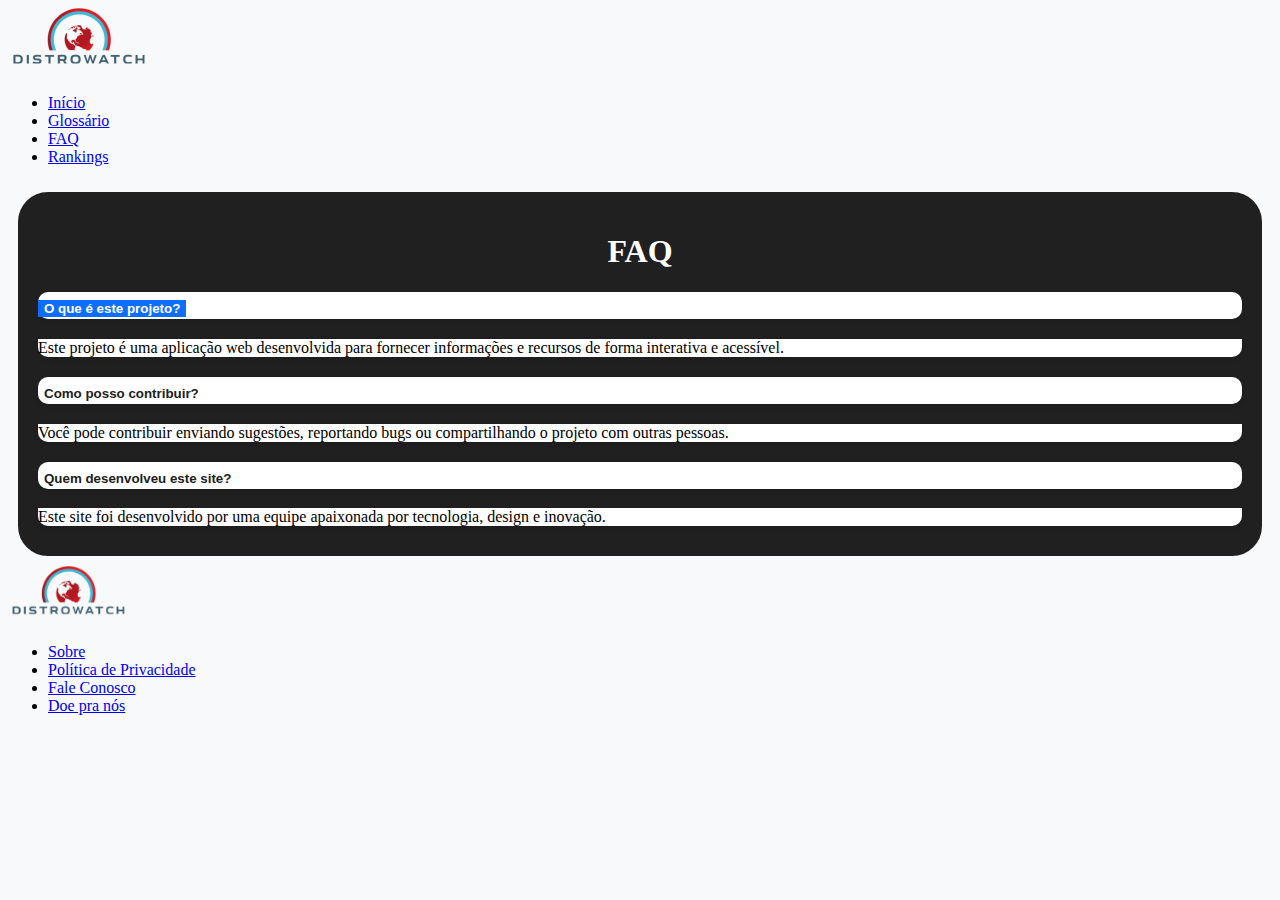
<file: docs/faq.html>
<!DOCTYPE html>
<html lang="pt-br">
<head>
    <meta charset="UTF-8">
    <meta name="viewport" content="width=device-width, initial-scale=1.0">
    <link href="https://cdn.jsdelivr.net/npm/bootstrap@5.0.2/dist/css/bootstrap.min.css" rel="stylesheet" integrity="sha384-EVSTQN3/azprG1Anm3QDgpJLIm9Nao0Yz1ztcQTwFspd3yD65VohhpuuCOmLASjC" crossorigin="anonymous">
    <title>FAQ</title>
    <style>
        body {
            background-color: #F8F9FA;
        }
        .miolo {
            background-color: #202020;
            border-radius: 40px;
            border: 10px #F8F9FA solid;
            padding: 20px;
        }
        .titulo {
            text-align: center;
            color: white;
            margin-top: 10px;
            margin-bottom: 20px;
        }
        .accordion-item {
            border: none;
            margin-bottom: 10px;
        }
        .accordion-header {
            background-color: #fff;
            border-radius: 10px;
            box-shadow: 0 2px 5px rgba(0, 0, 0, 0.1);
            padding: 0;
        }
        .accordion-button {
            background-color: transparent;
            border: none;
            font-weight: bold;
            color: #202020;
        }
        .accordion-button:focus {
            box-shadow: none;
        }
        .accordion-button:not(.collapsed) {
            color: #fff;
            background-color: #0d6efd;
        }
        .accordion-body {
            background-color: #fff;
            border-radius: 0 0 10px 10px;
            box-shadow: 0 2px 5px rgba(0, 0, 0, 0.1);
        }
    </style>
</head>
<body>
    <nav class="navbar navbar-expand-lg navbar-light bg-light">
        <div class="container-fluid">
            <img src="logo.png" alt="Logo">
            <div class="collapse navbar-collapse justify-content-center" id="navbarSupportedContent">
                <ul class="navbar-nav me-5 mb-0 mb-lg-0">
                    <li class="nav-item">
                        <a class="nav-link" href="index.html">Início</a>
                    </li>
                    <li class="nav-item">
                        <a class="nav-link" href="glossario.html">Glossário</a>
                    </li>
                    <li class="nav-item">
                        <a class="nav-link active" aria-current="page" href="#">FAQ</a>
                    </li>
                    <li class="nav-item">
                        <a class="nav-link" href="rankings.html">Rankings</a>
                    </li>
                </ul>
            </div>
        </div>
    </nav>

    <div class="miolo">
        <div class="titulo">
            <h1>FAQ</h1>
        </div>

        <!-- Accordion para FAQ -->
        <div class="accordion" id="faqAccordion">
            <div class="accordion-item">
                <h2 class="accordion-header" id="faq1">
                    <button class="accordion-button" type="button" data-bs-toggle="collapse" data-bs-target="#collapse1" aria-expanded="true" aria-controls="collapse1">
                        O que é este projeto?
                    </button>
                </h2>
                <div id="collapse1" class="accordion-collapse collapse show" aria-labelledby="faq1" data-bs-parent="#faqAccordion">
                    <div class="accordion-body">
                        Este projeto é uma aplicação web desenvolvida para fornecer informações e recursos de forma interativa e acessível.
                    </div>
                </div>
            </div>

            <div class="accordion-item">
                <h2 class="accordion-header" id="faq2">
                    <button class="accordion-button collapsed" type="button" data-bs-toggle="collapse" data-bs-target="#collapse2" aria-expanded="false" aria-controls="collapse2">
                        Como posso contribuir?
                    </button>
                </h2>
                <div id="collapse2" class="accordion-collapse collapse" aria-labelledby="faq2" data-bs-parent="#faqAccordion">
                    <div class="accordion-body">
                        Você pode contribuir enviando sugestões, reportando bugs ou compartilhando o projeto com outras pessoas.
                    </div>
                </div>
            </div>

            <div class="accordion-item">
                <h2 class="accordion-header" id="faq3">
                    <button class="accordion-button collapsed" type="button" data-bs-toggle="collapse" data-bs-target="#collapse3" aria-expanded="false" aria-controls="collapse3">
                        Quem desenvolveu este site?
                    </button>
                </h2>
                <div id="collapse3" class="accordion-collapse collapse" aria-labelledby="faq3" data-bs-parent="#faqAccordion">
                    <div class="accordion-body">
                        Este site foi desenvolvido por uma equipe apaixonada por tecnologia, design e inovação.
                    </div>
                </div>
            </div>
        </div>
    </div>

    <footer class="bg-light text-dark mt-4">
        <div class="container py-4 d-flex justify-content-between align-items-center">
            <!-- Área para a imagem -->
            <div>
                <img src="logo.png" alt="Logo" style="max-width: 120px;">
            </div>
            
            <!-- Links de navegação -->
            <div>
                <ul class="list-unstyled mb-0 d-flex flex-column align-items-end">
                    <li class="mb-2"><a href="Sobre.html" class="text-dark text-decoration-none">Sobre</a></li>
                    <li class="mb-2"><a href="politica.html" class="text-dark text-decoration-none">Política de Privacidade</a></li>
                    <li class="mb-2"><a href="fale_conosco.html" class="text-dark text-decoration-none">Fale Conosco</a></li>
                    <li><a href="doe.html" class="text-dark text-decoration-none">Doe pra nós</a></li>
                </ul>
            </div>
        </div>
    </footer>

    <script src="https://cdn.jsdelivr.net/npm/bootstrap@5.0.2/dist/js/bootstrap.bundle.min.js" integrity="sha384-MrcW6ZMFYlzcLA8Nl+NtUVF0sA7MsXsP1UyJoMp4YLEuNSfAP+JcXn/tWtIaxVXM" crossorigin="anonymous"></script>
</body>
</html>
</file>
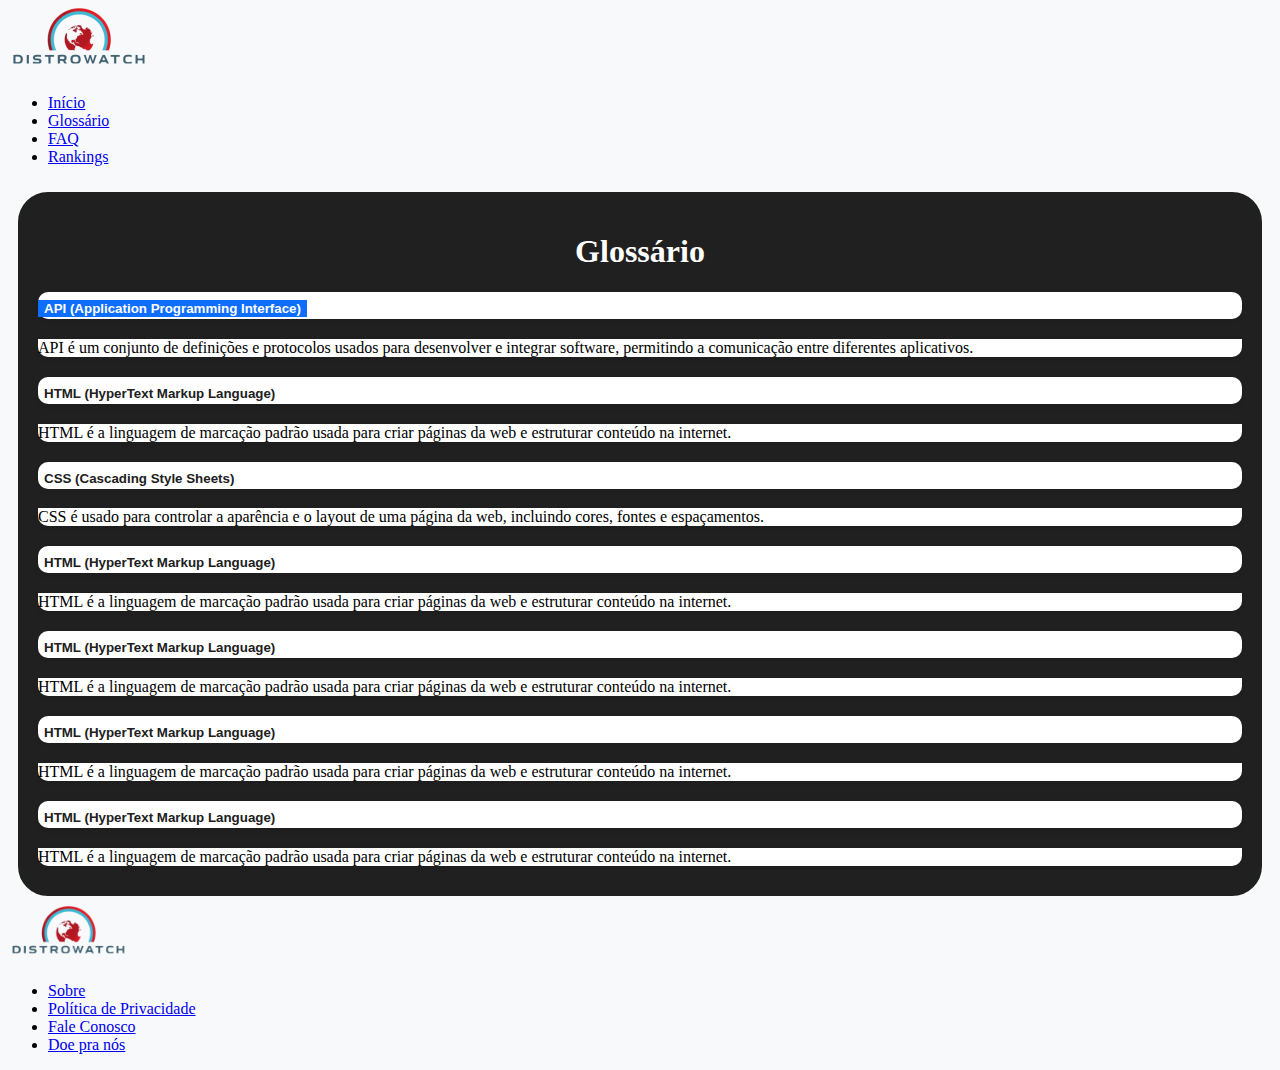
<file: docs/glossario.html>
<!DOCTYPE html>
<html lang="pt-br">
<head>
    <meta charset="UTF-8">
    <meta name="viewport" content="width=device-width, initial-scale=1.0">
    <link href="https://cdn.jsdelivr.net/npm/bootstrap@5.0.2/dist/css/bootstrap.min.css" rel="stylesheet" integrity="sha384-EVSTQN3/azprG1Anm3QDgpJLIm9Nao0Yz1ztcQTwFspd3yD65VohhpuuCOmLASjC" crossorigin="anonymous">
    <title>Glossário</title>
    <style>
        body {
            background-color: #F8F9FA;
        }
        .miolo {
            background-color: #202020;
            border-radius: 40px;
            border: 10px #F8F9FA solid;
            padding: 20px;
        }
        .titulo {
            text-align: center;
            color: white;
            margin-top: 10px;
            margin-bottom: 20px;
        }
        .accordion-item {
            border: none;
            margin-bottom: 10px;
        }
        .accordion-header {
            background-color: #fff;
            border-radius: 10px;
            box-shadow: 0 2px 5px rgba(0, 0, 0, 0.1);
            padding: 0;
        }
        .accordion-button {
            background-color: transparent;
            border: none;
            font-weight: bold;
            color: #202020;
        }
        .accordion-button:focus {
            box-shadow: none;
        }
        .accordion-button:not(.collapsed) {
            color: #fff;
            background-color: #0d6efd;
        }
        .accordion-body {
            background-color: #fff;
            border-radius: 0 0 10px 10px;
            box-shadow: 0 2px 5px rgba(0, 0, 0, 0.1);
        }
    </style>
</head>
<body>
    <nav class="navbar navbar-expand-lg navbar-light bg-light">
        <div class="container-fluid">
            <img src="logo.png" alt="Logo">
            <div class="collapse navbar-collapse justify-content-center" id="navbarSupportedContent">
                <ul class="navbar-nav me-5 mb-0 mb-lg-0">
                    <li class="nav-item">
                        <a class="nav-link" href="index.html">Início</a>
                    </li>
                    <li class="nav-item">
                        <a class="nav-link active" aria-current="page" href="#">Glossário</a>
                    </li>
                    <li class="nav-item">
                        <a class="nav-link" href="faq.html">FAQ</a>
                    </li>
                    <li class="nav-item">
                        <a class="nav-link" href="rankings.html">Rankings</a>
                    </li>
                </ul>
            </div>
        </div>
    </nav>

    <div class="miolo">
        <div class="titulo">
            <h1>Glossário</h1>
        </div>

        <!-- Accordion para Glossário -->
        <div class="accordion" id="glossaryAccordion">
            <div class="accordion-item">
                <h2 class="accordion-header" id="term1">
                    <button class="accordion-button" type="button" data-bs-toggle="collapse" data-bs-target="#collapseTerm1" aria-expanded="true" aria-controls="collapseTerm1">
                        API (Application Programming Interface)
                    </button>
                </h2>
                <div id="collapseTerm1" class="accordion-collapse collapse show" aria-labelledby="term1" data-bs-parent="#glossaryAccordion">
                    <div class="accordion-body">
                        API é um conjunto de definições e protocolos usados para desenvolver e integrar software, permitindo a comunicação entre diferentes aplicativos.
                    </div>
                </div>
            </div>

            <div class="accordion-item">
                <h2 class="accordion-header" id="term2">
                    <button class="accordion-button collapsed" type="button" data-bs-toggle="collapse" data-bs-target="#collapseTerm2" aria-expanded="false" aria-controls="collapseTerm2">
                        HTML (HyperText Markup Language)
                    </button>
                </h2>
                <div id="collapseTerm2" class="accordion-collapse collapse" aria-labelledby="term2" data-bs-parent="#glossaryAccordion">
                    <div class="accordion-body">
                        HTML é a linguagem de marcação padrão usada para criar páginas da web e estruturar conteúdo na internet.
                    </div>
                </div>
            </div>

            <div class="accordion-item">
                <h2 class="accordion-header" id="term3">
                    <button class="accordion-button collapsed" type="button" data-bs-toggle="collapse" data-bs-target="#collapseTerm3" aria-expanded="false" aria-controls="collapseTerm3">
                        CSS (Cascading Style Sheets)
                    </button>
                </h2>
                <div id="collapseTerm3" class="accordion-collapse collapse" aria-labelledby="term3" data-bs-parent="#glossaryAccordion">
                    <div class="accordion-body">
                        CSS é usado para controlar a aparência e o layout de uma página da web, incluindo cores, fontes e espaçamentos.
                    </div>
                </div>
            </div>

            <div class="accordion-item">
                <h2 class="accordion-header" id="term4">
                    <button class="accordion-button collapsed" type="button" data-bs-toggle="collapse" data-bs-target="#collapseTerm4" aria-expanded="false" aria-controls="collapseTerm4">
                        HTML (HyperText Markup Language)
                    </button>
                </h2>
                <div id="collapseTerm4" class="accordion-collapse collapse" aria-labelledby="term4" data-bs-parent="#glossaryAccordion">
                    <div class="accordion-body">
                        HTML é a linguagem de marcação padrão usada para criar páginas da web e estruturar conteúdo na internet.
                    </div>
                </div>
            </div>

            <div class="accordion-item">
                <h2 class="accordion-header" id="term5">
                    <button class="accordion-button collapsed" type="button" data-bs-toggle="collapse" data-bs-target="#collapseTerm5" aria-expanded="false" aria-controls="collapseTerm5">
                        HTML (HyperText Markup Language)
                    </button>
                </h2>
                <div id="collapseTerm5" class="accordion-collapse collapse" aria-labelledby="term5" data-bs-parent="#glossaryAccordion">
                    <div class="accordion-body">
                        HTML é a linguagem de marcação padrão usada para criar páginas da web e estruturar conteúdo na internet.
                    </div>
                </div>
            </div>

            <div class="accordion-item">
                <h2 class="accordion-header" id="term6">
                    <button class="accordion-button collapsed" type="button" data-bs-toggle="collapse" data-bs-target="#collapseTerm6" aria-expanded="false" aria-controls="collapseTerm6">
                        HTML (HyperText Markup Language)
                    </button>
                </h2>
                <div id="collapseTerm6" class="accordion-collapse collapse" aria-labelledby="term6" data-bs-parent="#glossaryAccordion">
                    <div class="accordion-body">
                        HTML é a linguagem de marcação padrão usada para criar páginas da web e estruturar conteúdo na internet.
                    </div>
                </div>
            </div>

            <div class="accordion-item">
                <h2 class="accordion-header" id="term7">
                    <button class="accordion-button collapsed" type="button" data-bs-toggle="collapse" data-bs-target="#collapseTerm7" aria-expanded="false" aria-controls="collapseTerm7">
                        HTML (HyperText Markup Language)
                    </button>
                </h2>
                <div id="collapseTerm7" class="accordion-collapse collapse" aria-labelledby="term7" data-bs-parent="#glossaryAccordion">
                    <div class="accordion-body">
                        HTML é a linguagem de marcação padrão usada para criar páginas da web e estruturar conteúdo na internet.
                    </div>
                </div>
            </div>

        </div>
    </div>

    <footer class="bg-light text-dark mt-4">
        <div class="container py-4 d-flex justify-content-between align-items-center">
            <!-- Área para a imagem -->
            <div>
                <img src="logo.png" alt="Logo" style="max-width: 120px;">
            </div>
            
            <!-- Links de navegação -->
            <div>
                <ul class="list-unstyled mb-0 d-flex flex-column align-items-end">
                    <li class="mb-2"><a href="Sobre.html" class="text-dark text-decoration-none">Sobre</a></li>
                    <li class="mb-2"><a href="politica.html" class="text-dark text-decoration-none">Política de Privacidade</a></li>
                    <li class="mb-2"><a href="fale_conosco.html" class="text-dark text-decoration-none">Fale Conosco</a></li>
                    <li><a href="doe.html" class="text-dark text-decoration-none">Doe pra nós</a></li>
                </ul>
            </div>
        </div>
    </footer>

    <script src="https://cdn.jsdelivr.net/npm/bootstrap@5.0.2/dist/js/bootstrap.bundle.min.js" integrity="sha384-MrcW6ZMFYlzcLA8Nl+NtUVF0sA7MsXsP1UyJoMp4YLEuNSfAP+JcXn/tWtIaxVXM" crossorigin="anonymous"></script>
</body>
</html>
</file>
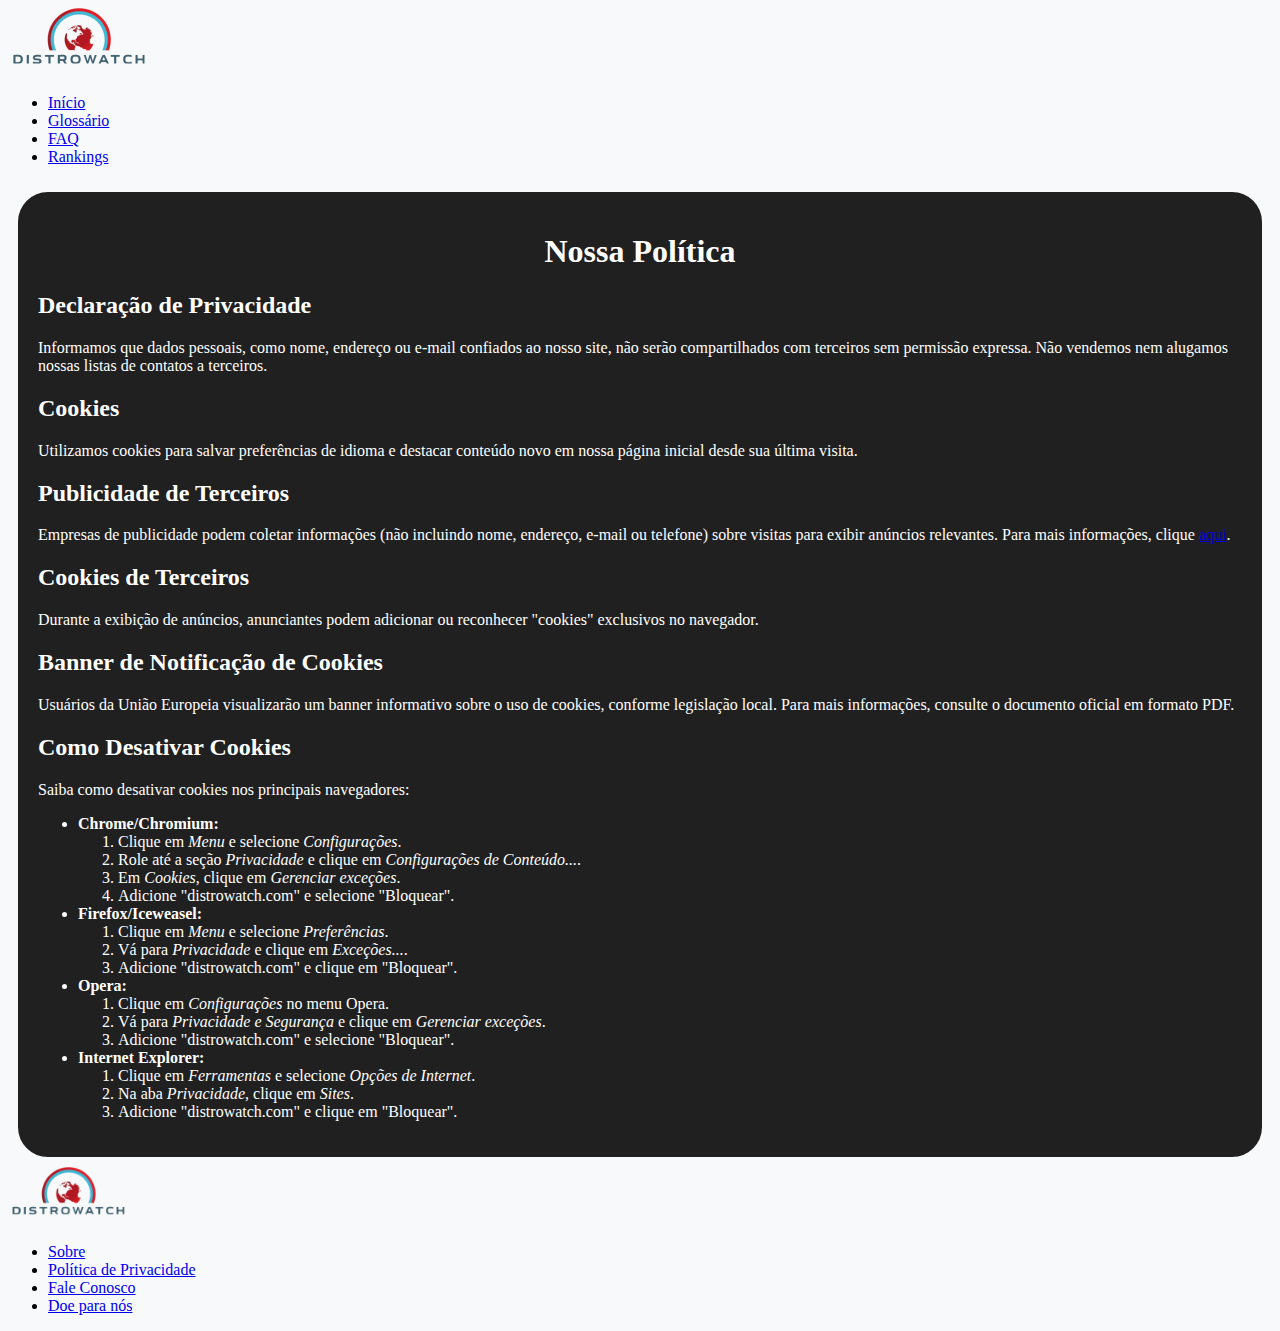
<file: docs/politica.html>
<!DOCTYPE html>
<html lang="pt-br">
<head>
    <meta charset="UTF-8">
    <meta name="viewport" content="width=device-width, initial-scale=1.0">
    <link href="https://cdn.jsdelivr.net/npm/bootstrap@5.0.2/dist/css/bootstrap.min.css" rel="stylesheet" integrity="sha384-EVSTQN3/azprG1Anm3QDgpJLIm9Nao0Yz1ztcQTwFspd3yD65VohhpuuCOmLASjC" crossorigin="anonymous">
    <link rel="stylesheet" href="https://cdn.jsdelivr.net/npm/bootstrap-icons@1.11.3/font/bootstrap-icons.min.css">
    <title>Sobre Nós</title>
</head>

<style>
body {
  background-color: #F8F9FA;
}
.miolo {
  background-color: #202020;
  border-radius: 40px;
  border: 10px #F8F9FA solid;
  padding: 20px;
  color: white;
}
.titulo {
  text-align: center;
  color: white;
  margin-top: 10px;
  margin-bottom: 20px;
}
</style>

<body>
    <nav class="navbar navbar-expand-lg navbar-light bg-light">
        <div class="container-fluid">
            <img src="logo.png" alt="Logo">
          <div class="collapse navbar-collapse justify-content-center" id="navbarSupportedContent">
            <ul class="navbar-nav me-5 mb-0 mb-lg-0">
              <li class="nav-item">
                <a class="nav-link active" aria-current="page" href="index.html">Início</a>
              </li>
              <li class="nav-item">
                <a class="nav-link" href="glossario.html">Glossário</a>
              </li>
              <li class="nav-item">
                <a class="nav-link" href="faq.html">FAQ</a>
              </li>
              <li class="nav-item">
                <a class="nav-link" href="rankings.html">Rankings</a>
              </li>
            </ul>
          </div>
        </div>
      </nav>

    <div class="miolo">
        <div class="titulo">
            <h1>Nossa Política</h1>
        </div>
        <div id="conteudo">
            <h2>Declaração de Privacidade</h2>
            <p>Informamos que dados pessoais, como nome, endereço ou e-mail confiados ao nosso site, não serão compartilhados com terceiros sem permissão expressa. Não vendemos nem alugamos nossas listas de contatos a terceiros.</p>

            <h2>Cookies</h2>
            <p>Utilizamos cookies para salvar preferências de idioma e destacar conteúdo novo em nossa página inicial desde sua última visita.</p>

            <h2>Publicidade de Terceiros</h2>
            <p>Empresas de publicidade podem coletar informações (não incluindo nome, endereço, e-mail ou telefone) sobre visitas para exibir anúncios relevantes. Para mais informações, clique <a href="http://www.networkadvertising.org/optout_nonppii.asp">aqui</a>.</p>

            <h2>Cookies de Terceiros</h2>
            <p>Durante a exibição de anúncios, anunciantes podem adicionar ou reconhecer "cookies" exclusivos no navegador.</p>

            <h2>Banner de Notificação de Cookies</h2>
            <p>Usuários da União Europeia visualizarão um banner informativo sobre o uso de cookies, conforme legislação local. Para mais informações, consulte o documento oficial em formato PDF.</p>

            <h2>Como Desativar Cookies</h2>
            <p>Saiba como desativar cookies nos principais navegadores:</p>

            <ul>
                <li>
                    <strong>Chrome/Chromium:</strong>
                    <ol>
                        <li>Clique em <em>Menu</em> e selecione <em>Configurações</em>.</li>
                        <li>Role até a seção <em>Privacidade</em> e clique em <em>Configurações de Conteúdo...</em>.</li>
                        <li>Em <em>Cookies</em>, clique em <em>Gerenciar exceções</em>.</li>
                        <li>Adicione "distrowatch.com" e selecione "Bloquear".</li>
                    </ol>
                </li>
                <li>
                    <strong>Firefox/Iceweasel:</strong>
                    <ol>
                        <li>Clique em <em>Menu</em> e selecione <em>Preferências</em>.</li>
                        <li>Vá para <em>Privacidade</em> e clique em <em>Exceções...</em>.</li>
                        <li>Adicione "distrowatch.com" e clique em "Bloquear".</li>
                    </ol>
                </li>
                <li>
                    <strong>Opera:</strong>
                    <ol>
                        <li>Clique em <em>Configurações</em> no menu Opera.</li>
                        <li>Vá para <em>Privacidade e Segurança</em> e clique em <em>Gerenciar exceções</em>.</li>
                        <li>Adicione "distrowatch.com" e selecione "Bloquear".</li>
                    </ol>
                </li>
                <li>
                    <strong>Internet Explorer:</strong>
                    <ol>
                        <li>Clique em <em>Ferramentas</em> e selecione <em>Opções de Internet</em>.</li>
                        <li>Na aba <em>Privacidade</em>, clique em <em>Sites</em>.</li>
                        <li>Adicione "distrowatch.com" e clique em "Bloquear".</li>
                    </ol>
                </li>
            </ul>
        </div>
    </div>

    <footer class="bg-light text-dark mt-4">
        <div class="container py-4 d-flex justify-content-between align-items-center">
            <div>
                <img src="logo.png" alt="Logo" style="max-width: 120px;">
            </div>
            <div>
                <ul class="list-unstyled mb-0 d-flex flex-column align-items-end">
                    <li class="mb-2"><a href="sobre.html" class="text-dark text-decoration-none">Sobre</a></li>
                    <li class="mb-2"><a href="politica.html" class="text-dark text-decoration-none">Política de Privacidade</a></li>
                    <li class="mb-2"><a href="fale_conosco.html" class="text-dark text-decoration-none">Fale Conosco</a></li>
                    <li><a href="doe.html" class="text-dark text-decoration-none">Doe para nós</a></li>
                </ul>
            </div>
        </div>
    </footer>

    <script src="https://cdn.jsdelivr.net/npm/bootstrap@5.0.2/dist/js/bootstrap.bundle.min.js" integrity="sha384-MrcW6ZMFYlzcLA8Nl+NtUVF0sA7MsXsP1UyJoMp4YLEuNSfAP+JcXn/tWtIaxVXM" crossorigin="anonymous"></script>
</body>
</html>
</file>
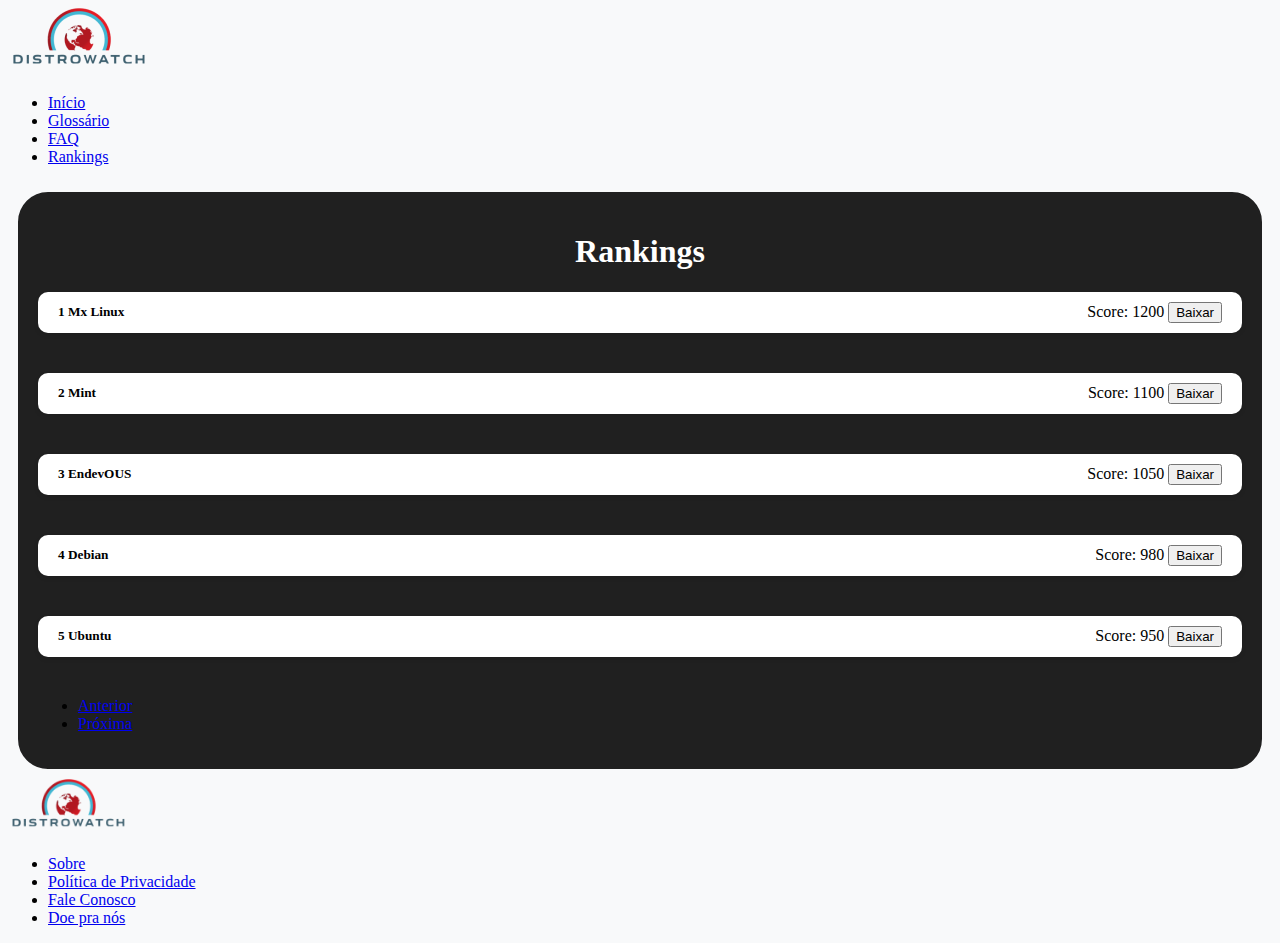
<file: docs/rankings.html>
<!DOCTYPE html>
<html lang="pt-br">
<head>
    <meta charset="UTF-8">
    <meta name="viewport" content="width=device-width, initial-scale=1.0">
    <link href="https://cdn.jsdelivr.net/npm/bootstrap@5.0.2/dist/css/bootstrap.min.css" rel="stylesheet" integrity="sha384-EVSTQN3/azprG1Anm3QDgpJLIm9Nao0Yz1ztcQTwFspd3yD65VohhpuuCOmLASjC" crossorigin="anonymous">
    <title>Rankings com Paginação</title>
    <style>
        body {
            background-color: #F8F9FA;
        }
        .miolo {
            background-color: #202020;
            border-radius: 40px;
            border: 10px #F8F9FA solid;
            padding: 20px;
        }
        .titulo {
            text-align: center;
            color: white;
            margin-top: 10px;
            margin-bottom: 20px;
        }
        .rank-item {
            display: flex;
            align-items: center;
            justify-content: space-between;
            background-color: #fff;
            padding: 10px 20px;
            border-radius: 10px;
            margin-bottom: 40px;
            box-shadow: 0 2px 5px rgba(0, 0, 0, 0.1);
        }
        .rank-item h5 {
            margin: 0;
        }
        .pagination {
            justify-content: center;
        }
    </style>
</head>
<body>
    <nav class="navbar navbar-expand-lg navbar-light bg-light">
        <div class="container-fluid">
            <img src="logo.png" alt="Logo">
            <div class="collapse navbar-collapse justify-content-center" id="navbarSupportedContent">
                <ul class="navbar-nav me-5 mb-0 mb-lg-0">
                    <li class="nav-item">
                        <a class="nav-link" href="index.html">Início</a>
                    </li>
                    <li class="nav-item">
                        <a class="nav-link" href="glossario.html">Glossário</a>
                    </li>
                    <li class="nav-item">
                        <a class="nav-link" href="faq.html">FAQ</a>
                    </li>
                    <li class="nav-item">
                        <a class="nav-link active" aria-current="page" href="#">Rankings</a>
                    </li>
                </ul>
            </div>
        </div>
    </nav>

    <div class="miolo">
        <div class="titulo">
            <h1>Rankings</h1>
        </div>

        <!-- Contêiner para os itens -->
        <div id="rank-container"></div>

        <!-- Paginação -->
        <nav>
            <ul class="pagination">
                <li class="page-item" id="prev-page"><a class="page-link" href="#">Anterior</a></li>
                <li class="page-item" id="next-page"><a class="page-link" href="#">Próxima</a></li>
            </ul>
        </nav>
    </div>

    <footer class="bg-light text-dark mt-4">
        <div class="container py-4 d-flex justify-content-between align-items-center">
            <!-- Área para a imagem -->
            <div>
                <img src="logo.png" alt="Logo" style="max-width: 120px;">
            </div>
            
            <!-- Links de navegação -->
            <div>
                <ul class="list-unstyled mb-0 d-flex flex-column align-items-end">
                    <li class="mb-2"><a href="Sobre.html" class="text-dark text-decoration-none">Sobre</a></li>
                    <li class="mb-2"><a href="politica.html" class="text-dark text-decoration-none">Política de Privacidade</a></li>
                    <li class="mb-2"><a href="fale_conosco.html" class="text-dark text-decoration-none">Fale Conosco</a></li>
                    <li><a href="doe.html" class="text-dark text-decoration-none">Doe pra nós</a></li>
                </ul>
            </div>
        </div>
    </footer>

    <script>
        // Dados de exemplo
        const rankings = [
            { name: "1 Mx Linux", score: 1200 },
            { name: "2 Mint", score: 1100 },
            { name: "3 EndevOUS", score: 1050 },
            { name: "4 Debian", score: 980 },
            { name: "5 Ubuntu", score: 950 },
            { name: "6 Manjaro", score: 920 },
            { name: "7 RedHat", score: 900 },
            { name: "8 Freeza", score: 880 },
            { name: "9 Krilin", score: 850 },
            { name: "10 VejetaOs", score: 820 }
        ];

        const itemsPerPage = 5;
        let currentPage = 1;

        function renderRankings() {
            const rankContainer = document.getElementById("rank-container");
            rankContainer.innerHTML = "";

            const start = (currentPage - 1) * itemsPerPage;
            const end = start + itemsPerPage;
            const visibleItems = rankings.slice(start, end);

            visibleItems.forEach(rank => {
                const rankItem = document.createElement("div");
                rankItem.classList.add("rank-item");
                rankItem.innerHTML = `
                    <h5>${rank.name}</h5>
                    <div>
                        <span class="badge bg-primary me-3">Score: ${rank.score}</span>
                        <a href="index.html"><button class="btn btn-outline-success btn-sm">Baixar</button></a>
                    </div>
                `;
                rankContainer.appendChild(rankItem);
            });

            updatePaginationButtons();
        }

        function updatePaginationButtons() {
            const prevPage = document.getElementById("prev-page");
            const nextPage = document.getElementById("next-page");

            prevPage.classList.toggle("disabled", currentPage === 1);
            nextPage.classList.toggle("disabled", currentPage === Math.ceil(rankings.length / itemsPerPage));
        }

        document.getElementById("prev-page").addEventListener("click", () => {
            if (currentPage > 1) {
                currentPage--;
                renderRankings();
            }
        });

        document.getElementById("next-page").addEventListener("click", () => {
            if (currentPage < Math.ceil(rankings.length / itemsPerPage)) {
                currentPage++;
                renderRankings();
            }
        });

        // Inicializar a página
        renderRankings();
    </script>

    <script src="https://cdn.jsdelivr.net/npm/bootstrap@5.0.2/dist/js/bootstrap.bundle.min.js" integrity="sha384-MrcW6ZMFYlzcLA8Nl+NtUVF0sA7MsXsP1UyJoMp4YLEuNSfAP+JcXn/tWtIaxVXM" crossorigin="anonymous"></script>
</body>
</html>
</file>
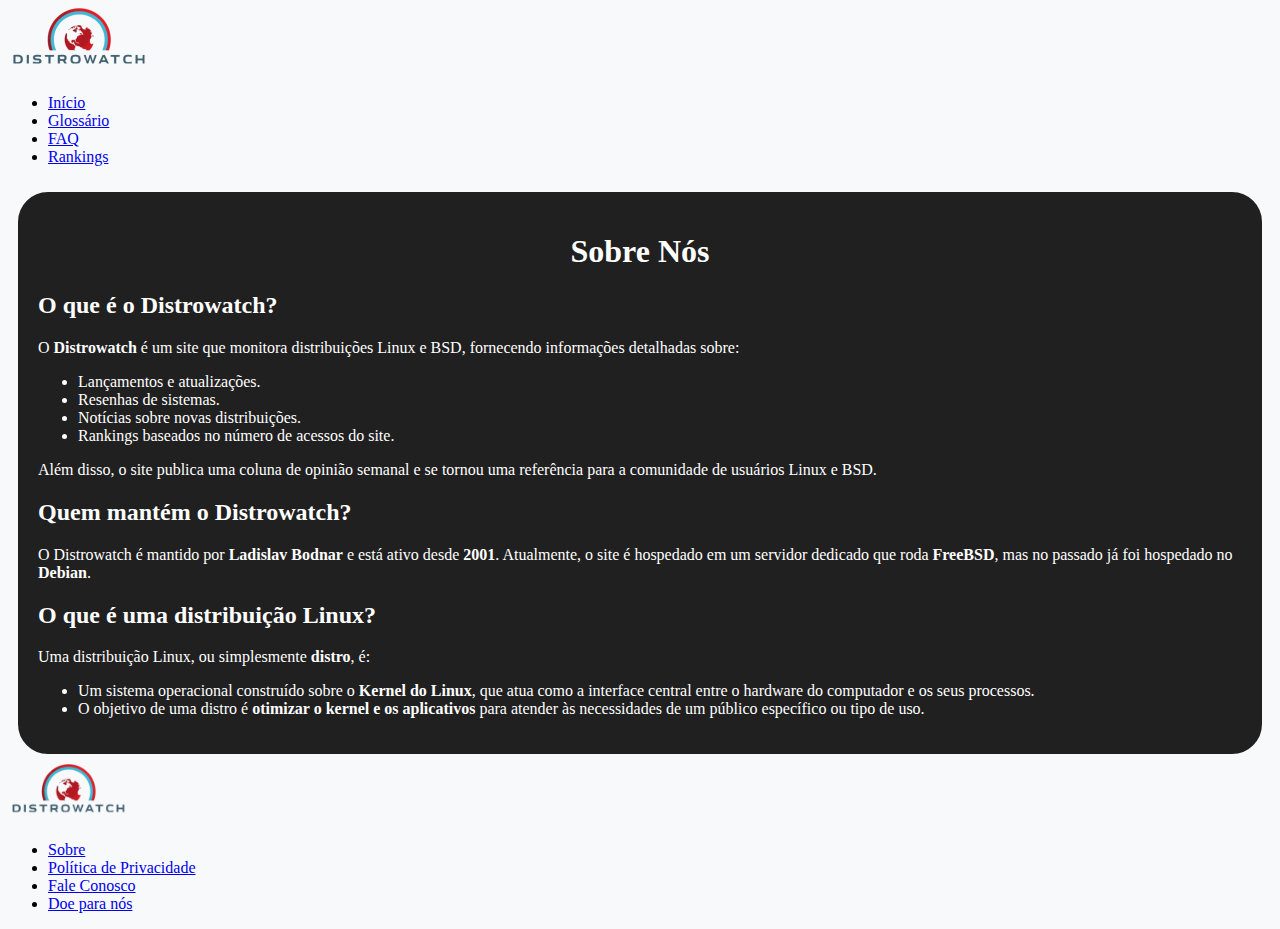
<file: docs/sobre.html>
<!DOCTYPE html>
<html lang="pt-br">
<head>
    <meta charset="UTF-8">
    <meta name="viewport" content="width=device-width, initial-scale=1.0">
    <link href="https://cdn.jsdelivr.net/npm/bootstrap@5.0.2/dist/css/bootstrap.min.css" rel="stylesheet" integrity="sha384-EVSTQN3/azprG1Anm3QDgpJLIm9Nao0Yz1ztcQTwFspd3yD65VohhpuuCOmLASjC" crossorigin="anonymous">
    <link rel="stylesheet" href="https://cdn.jsdelivr.net/npm/bootstrap-icons@1.11.3/font/bootstrap-icons.min.css">
    <title>Páginas de Navegação</title>
</head>

<style>
body {
    background-color: #F8F9FA;
}
.miolo {
    background-color: #202020;
    border-radius: 40px;
    border: 10px #F8F9FA solid;
    padding: 20px;
    color: white;
}
.titulo {
    text-align: center;
    color: white;
    margin-top: 10px;
    margin-bottom: 20px;
}
</style>

<body>
    <nav class="navbar navbar-expand-lg navbar-light bg-light">
        <div class="container-fluid">
            <img src="logo.png" alt="Logo">
            <div class="collapse navbar-collapse justify-content-center" id="navbarSupportedContent">
                <ul class="navbar-nav me-5 mb-0 mb-lg-0">
                    <li class="nav-item">
                        <a class="nav-link active" aria-current="page" href="index.html">Início</a>
                    </li>
                    <li class="nav-item">
                        <a class="nav-link" href="glossario.html">Glossário</a>
                    </li>
                    <li class="nav-item">
                        <a class="nav-link" href="faq.html">FAQ</a>
                    </li>
                    <li class="nav-item">
                        <a class="nav-link" href="rankings.html">Rankings</a>
                    </li>
                </ul>
            </div>
        </div>
    </nav>

    <div class="miolo">
        <div class="titulo">
            <h1>Sobre Nós</h1>
        </div>
        <div id="conteudo">
            <h2>O que é o Distrowatch?</h2>
            <p>
                O <strong>Distrowatch</strong> é um site que monitora distribuições Linux e BSD, fornecendo informações detalhadas sobre:
            </p>
            <ul>
                <li>Lançamentos e atualizações.</li>
                <li>Resenhas de sistemas.</li>
                <li>Notícias sobre novas distribuições.</li>
                <li>Rankings baseados no número de acessos do site.</li>
            </ul>
            <p>
                Além disso, o site publica uma coluna de opinião semanal e se tornou uma referência para a comunidade de usuários Linux e BSD.
            </p>

            <h2>Quem mantém o Distrowatch?</h2>
            <p>
                O Distrowatch é mantido por <strong>Ladislav Bodnar</strong> e está ativo desde <strong>2001</strong>. Atualmente, o site é hospedado em um servidor dedicado que roda <strong>FreeBSD</strong>, mas no passado já foi hospedado no <strong>Debian</strong>.
            </p>

            <h2>O que é uma distribuição Linux?</h2>
            <p>
                Uma distribuição Linux, ou simplesmente <strong>distro</strong>, é:
            </p>
            <ul>
                <li>Um sistema operacional construído sobre o <strong>Kernel do Linux</strong>, que atua como a interface central entre o hardware do computador e os seus processos.</li>
                <li>O objetivo de uma distro é <strong>otimizar o kernel e os aplicativos</strong> para atender às necessidades de um público específico ou tipo de uso.</li>
            </ul>
        </div>
    </div>

    <footer class="bg-light text-dark mt-4">
        <div class="container py-4 d-flex justify-content-between align-items-center">
            <div>
                <img src="logo.png" alt="Logo" style="max-width: 120px;">
            </div>
            <div>
                <ul class="list-unstyled mb-0 d-flex flex-column align-items-end">
                    <li class="mb-2"><a href="sobre.html" class="text-dark text-decoration-none">Sobre</a></li>
                    <li class="mb-2"><a href="politica.html" class="text-dark text-decoration-none">Política de Privacidade</a></li>
                    <li class="mb-2"><a href="fale_conosco.html" class="text-dark text-decoration-none">Fale Conosco</a></li>
                    <li><a href="doe.html" class="text-dark text-decoration-none">Doe para nós</a></li>
                </ul>
            </div>
        </div>
    </footer>

    <script src="https://cdn.jsdelivr.net/npm/bootstrap@5.0.2/dist/js/bootstrap.bundle.min.js" integrity="sha384-MrcW6ZMFYlzcLA8Nl+NtUVF0sA7MsXsP1UyJoMp4YLEuNSfAP+JcXn/tWtIaxVXM" crossorigin="anonymous"></script>
</body>
</html>
</file>
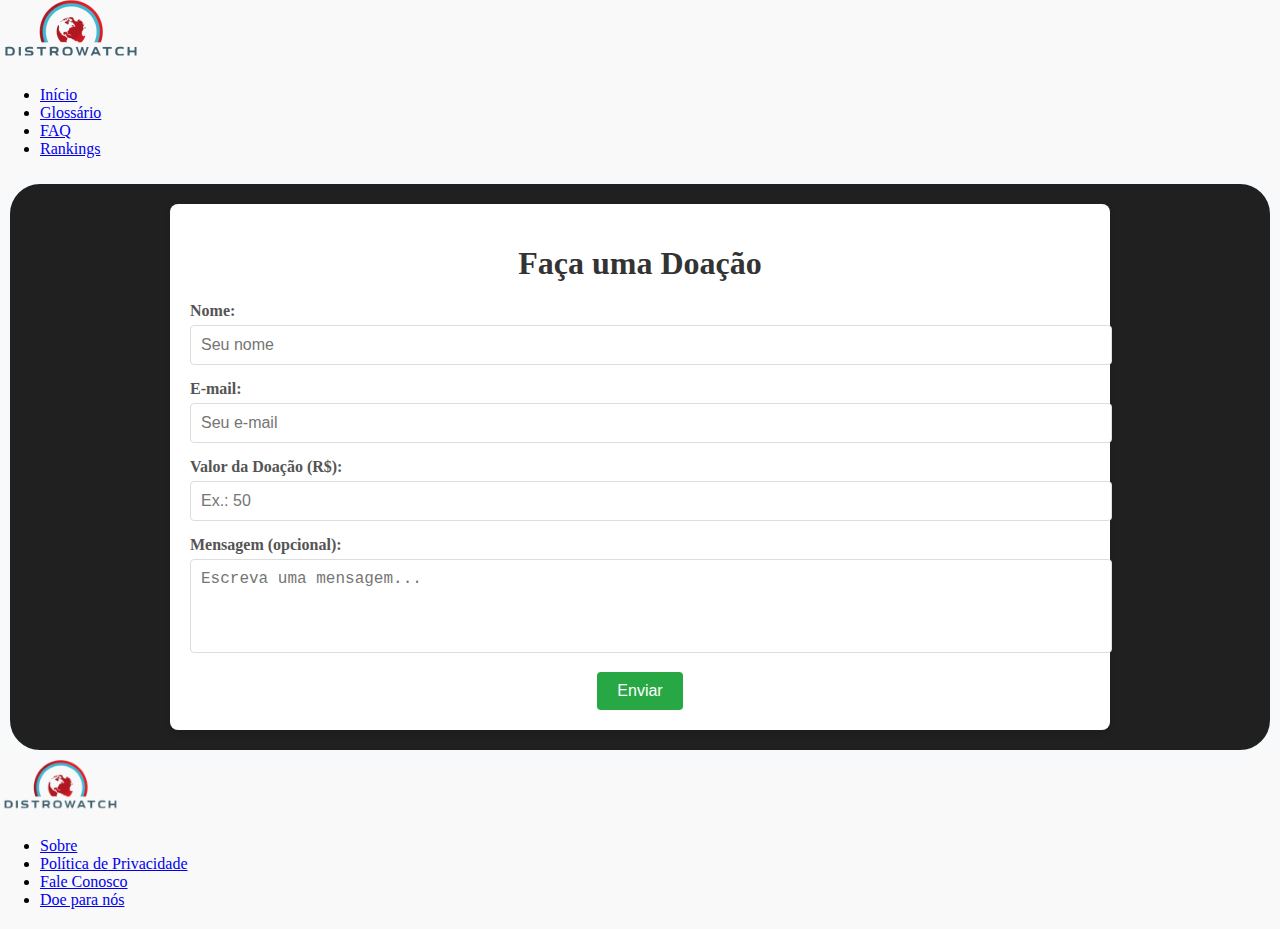
<file: V1/doe.html>
<!DOCTYPE html>
<html lang="pt-br">
<head>
    <meta charset="UTF-8">
    <meta name="viewport" content="width=device-width, initial-scale=1.0">
    <link href="https://cdn.jsdelivr.net/npm/bootstrap@5.0.2/dist/css/bootstrap.min.css" rel="stylesheet" integrity="sha384-EVSTQN3/azprG1Anm3QDgpJLIm9Nao0Yz1ztcQTwFspd3yD65VohhpuuCOmLASjC" crossorigin="anonymous">
    <link rel="stylesheet" href="https://cdn.jsdelivr.net/npm/bootstrap-icons@1.11.3/font/bootstrap-icons.min.css">
    <title>Páginas de Navegação</title>
</head>

<style>
    body {
        flex-direction: column;
        min-height: 100vh;
        align-items: center;
        justify-content: center;
        background-color: #f9f9f9;
        margin: 0;
    }
    .miolo {
        display: flex;
        flex-direction: column;
        align-items: center;
        justify-content: center;
        background-color: #202020;
        border-radius: 40px;
        border: 10px #F8F9FA solid;
        padding: 20px;
        color: white;
        margin: auto;
    }
    .form-container {
        background: #ffffff;
        border-radius: 8px;
        box-shadow: 0 4px 6px rgba(0, 0, 0, 0.1);
        padding: 20px;
        width: 100%;
        max-width: 100vh; /* Tamanho fixo mais adequado */
        text-align: center;
    }
    .form-container h1 {
        margin-bottom: 20px;
        color: #333;
    }
    .form-group {
        margin-bottom: 15px;
        text-align: left;
    }
    .form-group label {
        display: block;
        margin-bottom: 5px;
        font-weight: bold;
        color: #555;
    }
    .form-group input,
    .form-group textarea {
        width: 100%;
        padding: 10px;
        border: 1px solid #ddd;
        border-radius: 4px;
        font-size: 16px;
    }
    .form-group textarea {
        resize: none;
    }
    .submit-btn {
        background-color: #28a745;
        color: #fff;
        border: none;
        padding: 10px 20px;
        font-size: 16px;
        border-radius: 4px;
        cursor: pointer;
        transition: background-color 0.3s;
    }
    .submit-btn:hover {
        background-color: #218838;
    }
    .titulo {
        text-align: center;
        color: white;
        margin-top: 10px;
        margin-bottom: 20px;
    }
</style>


<body>
    <nav class="navbar navbar-expand-lg navbar-light bg-light">
        <div class="container-fluid">
            <img src="../logo.png" alt="Logo">
          <div class="collapse navbar-collapse justify-content-center" id="navbarSupportedContent">
            <ul class="navbar-nav me-5 mb-0 mb-lg-0">
              <li class="nav-item">
                <a class="nav-link active" aria-current="page" href="index.html">Início</a>
              </li>
              <li class="nav-item">
                <a class="nav-link" href="glossario.html">Glossário</a>
              </li>
              <li class="nav-item">
                <a class="nav-link" href="faq.html">FAQ</a>
              </li>
              <li class="nav-item">
                <a class="nav-link" href="rankings.html">Rankings</a>
              </li>
            </ul>
          </div>
        </div>
      </nav>

    <div class="miolo">
        <div class="form-container">
            <h1>Faça uma Doação</h1>
            <form action="index.html" method="POST">
                <div class="form-group">
                    <label for="name">Nome:</label>
                    <input type="text" id="name" name="name" placeholder="Seu nome" required>
                </div>
                <div class="form-group">
                    <label for="email">E-mail:</label>
                    <input type="email" id="email" name="email" placeholder="Seu e-mail" required>
                </div>
                <div class="form-group">
                    <label for="amount">Valor da Doação (R$):</label>
                    <input type="number" id="amount" name="amount" placeholder="Ex.: 50" required>
                </div>
                <div class="form-group">
                    <label for="message">Mensagem (opcional):</label>
                    <textarea id="message" name="message" rows="4" placeholder="Escreva uma mensagem..."></textarea>
                </div>
                <button type="submit" class="submit-btn">Enviar</button>
            </form>
        </div>
    </div>

    <footer class="bg-light text-dark mt-4">
        <div class="container py-4 d-flex justify-content-between align-items-center">
            <div class="pix">
                <img src="../logo.png" alt="Logo" style="max-width: 120px;">
            </div>
            <div>
                <ul class="list-unstyled mb-0 d-flex flex-column align-items-end">
                    <li class="mb-2"><a href="sobre.html" class="text-dark text-decoration-none">Sobre</a></li>
                    <li class="mb-2"><a href="politica.html" class="text-dark text-decoration-none">Política de Privacidade</a></li>
                    <li class="mb-2"><a href="fale_conosco.html" class="text-dark text-decoration-none">Fale Conosco</a></li>
                    <li><a href="doe.html" class="text-dark text-decoration-none">Doe para nós</a></li>
                </ul>
            </div>
        </div>
    </footer>

    <script src="https://cdn.jsdelivr.net/npm/bootstrap@5.0.2/dist/js/bootstrap.bundle.min.js" integrity="sha384-MrcW6ZMFYlzcLA8Nl+NtUVF0sA7MsXsP1UyJoMp4YLEuNSfAP+JcXn/tWtIaxVXM" crossorigin="anonymous"></script>
</body>
</html>
</file>
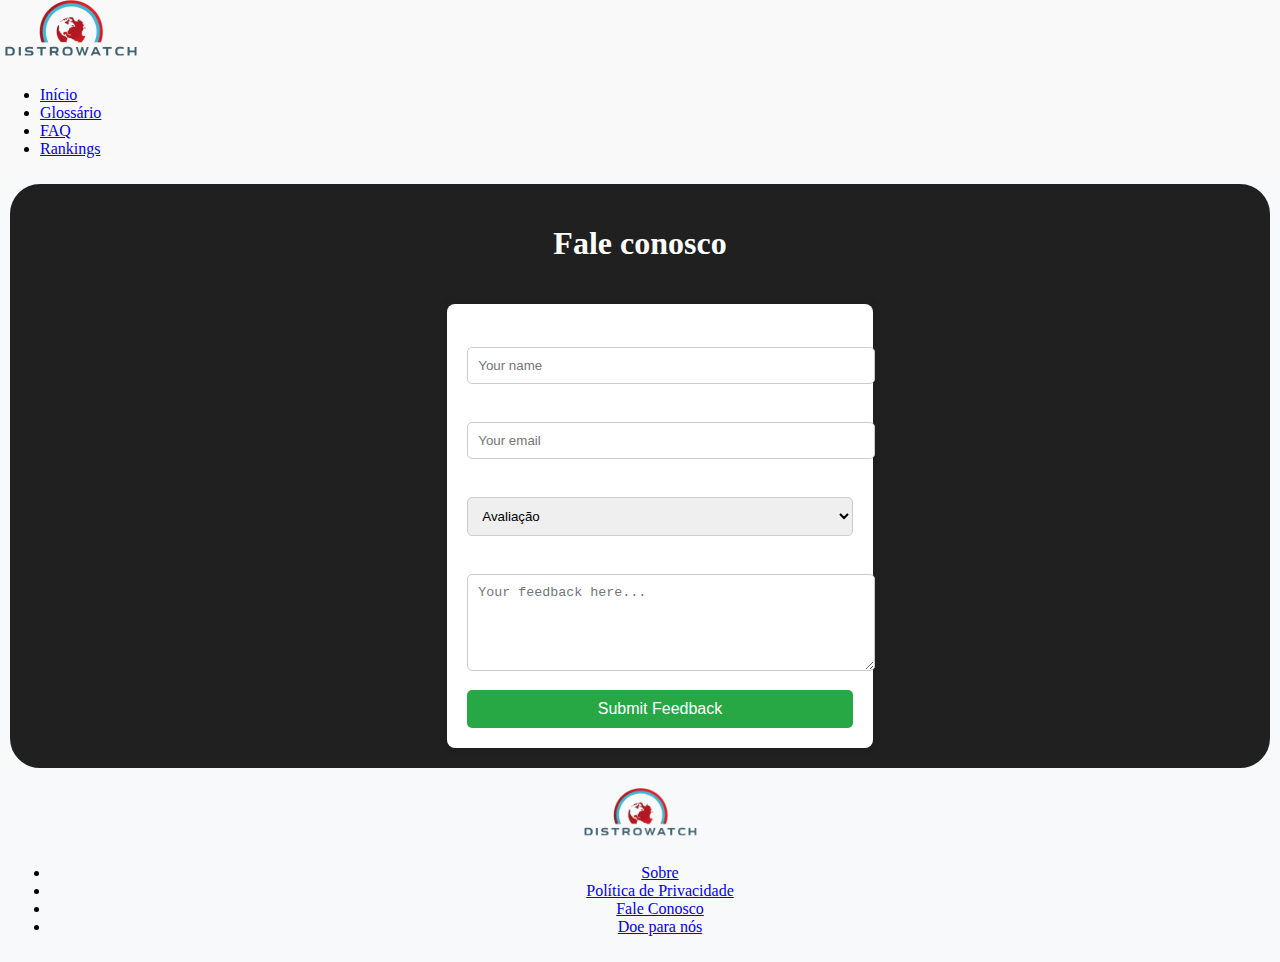
<file: V1/fale_conosco.html>
<!DOCTYPE html>
<html lang="pt-br">
<head>
    <meta charset="UTF-8">
    <meta name="viewport" content="width=device-width, initial-scale=1.0">
    <link href="https://cdn.jsdelivr.net/npm/bootstrap@5.0.2/dist/css/bootstrap.min.css" rel="stylesheet" integrity="sha384-EVSTQN3/azprG1Anm3QDgpJLIm9Nao0Yz1ztcQTwFspd3yD65VohhpuuCOmLASjC" crossorigin="anonymous">
    <link rel="stylesheet" href="https://cdn.jsdelivr.net/npm/bootstrap-icons@1.11.3/font/bootstrap-icons.min.css">
    <title>Páginas de Navegação</title>
    <style>
        body {
        flex-direction: column;
        min-height: 100vh;
        align-items: center;
        justify-content: center;
        background-color: #f9f9f9;
        margin: 0;
    }
    .miolo {
        display: flex;
        flex-direction: column;
        align-items: center;
        justify-content: center;
        background-color: #202020;
        border-radius: 40px;
        border: 10px #F8F9FA solid;
        padding: 20px;
        color: white;
        margin: auto;

        }
        .titulo {
            text-align: center;
            color: white;
            margin-bottom: 20px;
        }
        .feedback-form {
            max-width: 100vh;
            width: 100%;
            background: #fff;
            padding: 20px;
            border-radius: 8px;
            box-shadow: 0 0 10px rgba(0, 0, 0, 0.1);
        }
        .feedback-form label {
            display: block;
            margin-bottom: 5px;
            font-weight: bold;
        }
        .feedback-form input, .feedback-form textarea, .feedback-form select {
            width: 100%;
            padding: 10px;
            margin-bottom: 15px;
            border: 1px solid #ccc;
            border-radius: 5px;
        }
        .feedback-form button {
            width: 100%;
            padding: 10px;
            background-color: #28a745;
            color: white;
            border: none;
            border-radius: 5px;
            font-size: 16px;
            cursor: pointer;
        }
        .feedback-form button:hover {
            background-color: #218838;
        }
        footer {
            background-color: #f8f9fa;
            text-align: center;
            padding: 10px;
        }
    </style>
    
    
</head>
<body>
    <nav class="navbar navbar-expand-lg navbar-light bg-light">
        <div class="container-fluid">
            <img src="../logo.png" alt="Logo">
            <div class="collapse navbar-collapse justify-content-center" id="navbarSupportedContent">
                <ul class="navbar-nav me-5 mb-0 mb-lg-0">
                    <li class="nav-item">
                        <a class="nav-link active" aria-current="page" href="index.html">Início</a>
                    </li>
                    <li class="nav-item">
                        <a class="nav-link" href="glossario.html">Glossário</a>
                    </li>
                    <li class="nav-item">
                        <a class="nav-link" href="faq.html">FAQ</a>
                    </li>
                    <li class="nav-item">
                        <a class="nav-link" href="rankings.html">Rankings</a>
                    </li>
                </ul>
            </div>
        </div>
    </nav>

    <div class="miolo">
        <div class="titulo">
            <h1>Fale conosco</h1>
        </div>
        <div id="conteudo">
            <form class="feedback-form" action="index.html" method="post">
                <label for="name">Name</label>
                <input type="text" id="name" name="name" placeholder="Your name" required>

                <label for="email">Email</label>
                <input type="email" id="email" name="email" placeholder="Your email" required>

                <label for="rating">Rating</label>
                <select id="rating" name="rating" required>
                    <option value="">Avaliação</option>
                    <option value="5">5 - Excellent</option>
                    <option value="4">4 - Bom</option>
                    <option value="3">3 - Interessante</option>
                    <option value="2">2 - Chato</option>
                    <option value="1">1 - Muito Chato</option>
                </select>

                <label for="feedback">Feedback</label>
                <textarea id="feedback" name="feedback" rows="5" placeholder="Your feedback here..." required></textarea>

                <button type="submit">Submit Feedback</button>
            </form>
        </div>
    </div>

    <footer class="bg-light text-dark mt-4">
        <div class="container py-4 d-flex justify-content-between align-items-center">
            <div>
                <img src="../logo.png" alt="Logo" style="max-width: 120px;">
            </div>
            <div>
                <ul class="list-unstyled mb-0 d-flex flex-column align-items-end">
                    <li class="mb-2"><a href="sobre.html" class="text-dark text-decoration-none">Sobre</a></li>
                    <li class="mb-2"><a href="politica.html" class="text-dark text-decoration-none">Política de Privacidade</a></li>
                    <li class="mb-2"><a href="fale_conosco.html" class="text-dark text-decoration-none">Fale Conosco</a></li>
                    <li><a href="doe.html" class="text-dark text-decoration-none">Doe para nós</a></li>
                </ul>
            </div>
        </div>
    </footer>

    <script src="https://cdn.jsdelivr.net/npm/bootstrap@5.0.2/dist/js/bootstrap.bundle.min.js" integrity="sha384-MrcW6ZMFYlzcLA8Nl+NtUVF0sA7MsXsP1UyJoMp4YLEuNSfAP+JcXn/tWtIaxVXM" crossorigin="anonymous"></script>
</body>
</html>
</file>
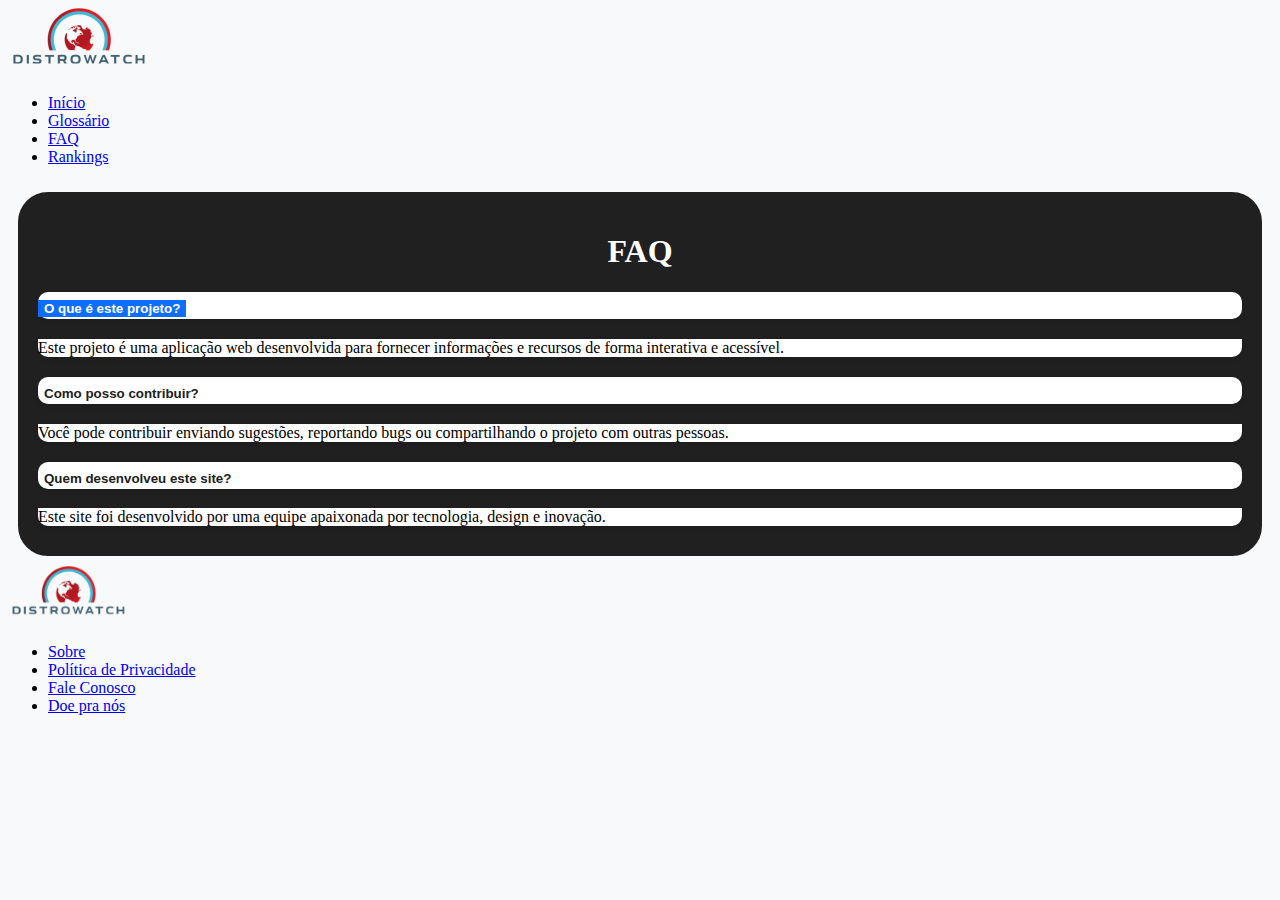
<file: V1/faq.html>
<!DOCTYPE html>
<html lang="pt-br">
<head>
    <meta charset="UTF-8">
    <meta name="viewport" content="width=device-width, initial-scale=1.0">
    <link href="https://cdn.jsdelivr.net/npm/bootstrap@5.0.2/dist/css/bootstrap.min.css" rel="stylesheet" integrity="sha384-EVSTQN3/azprG1Anm3QDgpJLIm9Nao0Yz1ztcQTwFspd3yD65VohhpuuCOmLASjC" crossorigin="anonymous">
    <title>FAQ</title>
    <style>
        body {
            background-color: #F8F9FA;
        }
        .miolo {
            background-color: #202020;
            border-radius: 40px;
            border: 10px #F8F9FA solid;
            padding: 20px;
        }
        .titulo {
            text-align: center;
            color: white;
            margin-top: 10px;
            margin-bottom: 20px;
        }
        .accordion-item {
            border: none;
            margin-bottom: 10px;
        }
        .accordion-header {
            background-color: #fff;
            border-radius: 10px;
            box-shadow: 0 2px 5px rgba(0, 0, 0, 0.1);
            padding: 0;
        }
        .accordion-button {
            background-color: transparent;
            border: none;
            font-weight: bold;
            color: #202020;
        }
        .accordion-button:focus {
            box-shadow: none;
        }
        .accordion-button:not(.collapsed) {
            color: #fff;
            background-color: #0d6efd;
        }
        .accordion-body {
            background-color: #fff;
            border-radius: 0 0 10px 10px;
            box-shadow: 0 2px 5px rgba(0, 0, 0, 0.1);
        }
    </style>
</head>
<body>
    <nav class="navbar navbar-expand-lg navbar-light bg-light">
        <div class="container-fluid">
            <img src="../logo.png" alt="Logo">
            <div class="collapse navbar-collapse justify-content-center" id="navbarSupportedContent">
                <ul class="navbar-nav me-5 mb-0 mb-lg-0">
                    <li class="nav-item">
                        <a class="nav-link" href="index.html">Início</a>
                    </li>
                    <li class="nav-item">
                        <a class="nav-link" href="glossario.html">Glossário</a>
                    </li>
                    <li class="nav-item">
                        <a class="nav-link active" aria-current="page" href="#">FAQ</a>
                    </li>
                    <li class="nav-item">
                        <a class="nav-link" href="rankings.html">Rankings</a>
                    </li>
                </ul>
            </div>
        </div>
    </nav>

    <div class="miolo">
        <div class="titulo">
            <h1>FAQ</h1>
        </div>

        <!-- Accordion para FAQ -->
        <div class="accordion" id="faqAccordion">
            <div class="accordion-item">
                <h2 class="accordion-header" id="faq1">
                    <button class="accordion-button" type="button" data-bs-toggle="collapse" data-bs-target="#collapse1" aria-expanded="true" aria-controls="collapse1">
                        O que é este projeto?
                    </button>
                </h2>
                <div id="collapse1" class="accordion-collapse collapse show" aria-labelledby="faq1" data-bs-parent="#faqAccordion">
                    <div class="accordion-body">
                        Este projeto é uma aplicação web desenvolvida para fornecer informações e recursos de forma interativa e acessível.
                    </div>
                </div>
            </div>

            <div class="accordion-item">
                <h2 class="accordion-header" id="faq2">
                    <button class="accordion-button collapsed" type="button" data-bs-toggle="collapse" data-bs-target="#collapse2" aria-expanded="false" aria-controls="collapse2">
                        Como posso contribuir?
                    </button>
                </h2>
                <div id="collapse2" class="accordion-collapse collapse" aria-labelledby="faq2" data-bs-parent="#faqAccordion">
                    <div class="accordion-body">
                        Você pode contribuir enviando sugestões, reportando bugs ou compartilhando o projeto com outras pessoas.
                    </div>
                </div>
            </div>

            <div class="accordion-item">
                <h2 class="accordion-header" id="faq3">
                    <button class="accordion-button collapsed" type="button" data-bs-toggle="collapse" data-bs-target="#collapse3" aria-expanded="false" aria-controls="collapse3">
                        Quem desenvolveu este site?
                    </button>
                </h2>
                <div id="collapse3" class="accordion-collapse collapse" aria-labelledby="faq3" data-bs-parent="#faqAccordion">
                    <div class="accordion-body">
                        Este site foi desenvolvido por uma equipe apaixonada por tecnologia, design e inovação.
                    </div>
                </div>
            </div>
        </div>
    </div>

    <footer class="bg-light text-dark mt-4">
        <div class="container py-4 d-flex justify-content-between align-items-center">
            <!-- Área para a imagem -->
            <div>
                <img src="../logo.png" alt="Logo" style="max-width: 120px;">
            </div>
            
            <!-- Links de navegação -->
            <div>
                <ul class="list-unstyled mb-0 d-flex flex-column align-items-end">
                    <li class="mb-2"><a href="Sobre.html" class="text-dark text-decoration-none">Sobre</a></li>
                    <li class="mb-2"><a href="politica.html" class="text-dark text-decoration-none">Política de Privacidade</a></li>
                    <li class="mb-2"><a href="fale_conosco.html" class="text-dark text-decoration-none">Fale Conosco</a></li>
                    <li><a href="doe.html" class="text-dark text-decoration-none">Doe pra nós</a></li>
                </ul>
            </div>
        </div>
    </footer>

    <script src="https://cdn.jsdelivr.net/npm/bootstrap@5.0.2/dist/js/bootstrap.bundle.min.js" integrity="sha384-MrcW6ZMFYlzcLA8Nl+NtUVF0sA7MsXsP1UyJoMp4YLEuNSfAP+JcXn/tWtIaxVXM" crossorigin="anonymous"></script>
</body>
</html>
</file>
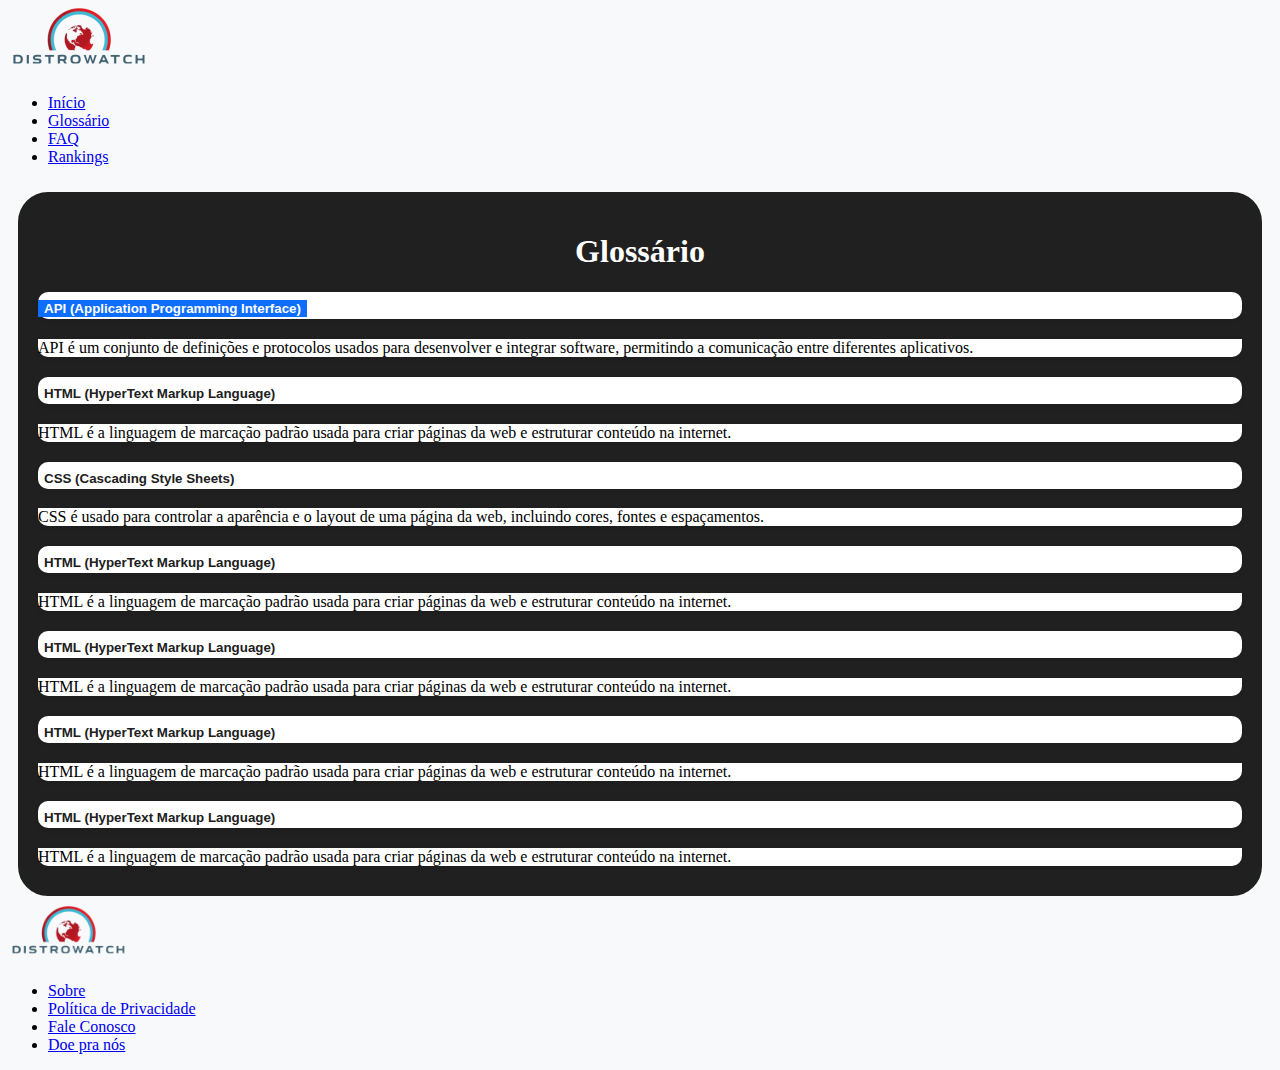
<file: V1/glossario.html>
<!DOCTYPE html>
<html lang="pt-br">
<head>
    <meta charset="UTF-8">
    <meta name="viewport" content="width=device-width, initial-scale=1.0">
    <link href="https://cdn.jsdelivr.net/npm/bootstrap@5.0.2/dist/css/bootstrap.min.css" rel="stylesheet" integrity="sha384-EVSTQN3/azprG1Anm3QDgpJLIm9Nao0Yz1ztcQTwFspd3yD65VohhpuuCOmLASjC" crossorigin="anonymous">
    <title>Glossário</title>
    <style>
        body {
            background-color: #F8F9FA;
        }
        .miolo {
            background-color: #202020;
            border-radius: 40px;
            border: 10px #F8F9FA solid;
            padding: 20px;
        }
        .titulo {
            text-align: center;
            color: white;
            margin-top: 10px;
            margin-bottom: 20px;
        }
        .accordion-item {
            border: none;
            margin-bottom: 10px;
        }
        .accordion-header {
            background-color: #fff;
            border-radius: 10px;
            box-shadow: 0 2px 5px rgba(0, 0, 0, 0.1);
            padding: 0;
        }
        .accordion-button {
            background-color: transparent;
            border: none;
            font-weight: bold;
            color: #202020;
        }
        .accordion-button:focus {
            box-shadow: none;
        }
        .accordion-button:not(.collapsed) {
            color: #fff;
            background-color: #0d6efd;
        }
        .accordion-body {
            background-color: #fff;
            border-radius: 0 0 10px 10px;
            box-shadow: 0 2px 5px rgba(0, 0, 0, 0.1);
        }
    </style>
</head>
<body>
    <nav class="navbar navbar-expand-lg navbar-light bg-light">
        <div class="container-fluid">
            <img src="../logo.png" alt="Logo">
            <div class="collapse navbar-collapse justify-content-center" id="navbarSupportedContent">
                <ul class="navbar-nav me-5 mb-0 mb-lg-0">
                    <li class="nav-item">
                        <a class="nav-link" href="index.html">Início</a>
                    </li>
                    <li class="nav-item">
                        <a class="nav-link active" aria-current="page" href="#">Glossário</a>
                    </li>
                    <li class="nav-item">
                        <a class="nav-link" href="faq.html">FAQ</a>
                    </li>
                    <li class="nav-item">
                        <a class="nav-link" href="rankings.html">Rankings</a>
                    </li>
                </ul>
            </div>
        </div>
    </nav>

    <div class="miolo">
        <div class="titulo">
            <h1>Glossário</h1>
        </div>

        <!-- Accordion para Glossário -->
        <div class="accordion" id="glossaryAccordion">
            <div class="accordion-item">
                <h2 class="accordion-header" id="term1">
                    <button class="accordion-button" type="button" data-bs-toggle="collapse" data-bs-target="#collapseTerm1" aria-expanded="true" aria-controls="collapseTerm1">
                        API (Application Programming Interface)
                    </button>
                </h2>
                <div id="collapseTerm1" class="accordion-collapse collapse show" aria-labelledby="term1" data-bs-parent="#glossaryAccordion">
                    <div class="accordion-body">
                        API é um conjunto de definições e protocolos usados para desenvolver e integrar software, permitindo a comunicação entre diferentes aplicativos.
                    </div>
                </div>
            </div>

            <div class="accordion-item">
                <h2 class="accordion-header" id="term2">
                    <button class="accordion-button collapsed" type="button" data-bs-toggle="collapse" data-bs-target="#collapseTerm2" aria-expanded="false" aria-controls="collapseTerm2">
                        HTML (HyperText Markup Language)
                    </button>
                </h2>
                <div id="collapseTerm2" class="accordion-collapse collapse" aria-labelledby="term2" data-bs-parent="#glossaryAccordion">
                    <div class="accordion-body">
                        HTML é a linguagem de marcação padrão usada para criar páginas da web e estruturar conteúdo na internet.
                    </div>
                </div>
            </div>

            <div class="accordion-item">
                <h2 class="accordion-header" id="term3">
                    <button class="accordion-button collapsed" type="button" data-bs-toggle="collapse" data-bs-target="#collapseTerm3" aria-expanded="false" aria-controls="collapseTerm3">
                        CSS (Cascading Style Sheets)
                    </button>
                </h2>
                <div id="collapseTerm3" class="accordion-collapse collapse" aria-labelledby="term3" data-bs-parent="#glossaryAccordion">
                    <div class="accordion-body">
                        CSS é usado para controlar a aparência e o layout de uma página da web, incluindo cores, fontes e espaçamentos.
                    </div>
                </div>
            </div>

            <div class="accordion-item">
                <h2 class="accordion-header" id="term4">
                    <button class="accordion-button collapsed" type="button" data-bs-toggle="collapse" data-bs-target="#collapseTerm4" aria-expanded="false" aria-controls="collapseTerm4">
                        HTML (HyperText Markup Language)
                    </button>
                </h2>
                <div id="collapseTerm4" class="accordion-collapse collapse" aria-labelledby="term4" data-bs-parent="#glossaryAccordion">
                    <div class="accordion-body">
                        HTML é a linguagem de marcação padrão usada para criar páginas da web e estruturar conteúdo na internet.
                    </div>
                </div>
            </div>

            <div class="accordion-item">
                <h2 class="accordion-header" id="term5">
                    <button class="accordion-button collapsed" type="button" data-bs-toggle="collapse" data-bs-target="#collapseTerm5" aria-expanded="false" aria-controls="collapseTerm5">
                        HTML (HyperText Markup Language)
                    </button>
                </h2>
                <div id="collapseTerm5" class="accordion-collapse collapse" aria-labelledby="term5" data-bs-parent="#glossaryAccordion">
                    <div class="accordion-body">
                        HTML é a linguagem de marcação padrão usada para criar páginas da web e estruturar conteúdo na internet.
                    </div>
                </div>
            </div>

            <div class="accordion-item">
                <h2 class="accordion-header" id="term6">
                    <button class="accordion-button collapsed" type="button" data-bs-toggle="collapse" data-bs-target="#collapseTerm6" aria-expanded="false" aria-controls="collapseTerm6">
                        HTML (HyperText Markup Language)
                    </button>
                </h2>
                <div id="collapseTerm6" class="accordion-collapse collapse" aria-labelledby="term6" data-bs-parent="#glossaryAccordion">
                    <div class="accordion-body">
                        HTML é a linguagem de marcação padrão usada para criar páginas da web e estruturar conteúdo na internet.
                    </div>
                </div>
            </div>

            <div class="accordion-item">
                <h2 class="accordion-header" id="term7">
                    <button class="accordion-button collapsed" type="button" data-bs-toggle="collapse" data-bs-target="#collapseTerm7" aria-expanded="false" aria-controls="collapseTerm7">
                        HTML (HyperText Markup Language)
                    </button>
                </h2>
                <div id="collapseTerm7" class="accordion-collapse collapse" aria-labelledby="term7" data-bs-parent="#glossaryAccordion">
                    <div class="accordion-body">
                        HTML é a linguagem de marcação padrão usada para criar páginas da web e estruturar conteúdo na internet.
                    </div>
                </div>
            </div>

        </div>
    </div>

    <footer class="bg-light text-dark mt-4">
        <div class="container py-4 d-flex justify-content-between align-items-center">
            <!-- Área para a imagem -->
            <div>
                <img src="../logo.png" alt="Logo" style="max-width: 120px;">
            </div>
            
            <!-- Links de navegação -->
            <div>
                <ul class="list-unstyled mb-0 d-flex flex-column align-items-end">
                    <li class="mb-2"><a href="Sobre.html" class="text-dark text-decoration-none">Sobre</a></li>
                    <li class="mb-2"><a href="politica.html" class="text-dark text-decoration-none">Política de Privacidade</a></li>
                    <li class="mb-2"><a href="fale_conosco.html" class="text-dark text-decoration-none">Fale Conosco</a></li>
                    <li><a href="doe.html" class="text-dark text-decoration-none">Doe pra nós</a></li>
                </ul>
            </div>
        </div>
    </footer>

    <script src="https://cdn.jsdelivr.net/npm/bootstrap@5.0.2/dist/js/bootstrap.bundle.min.js" integrity="sha384-MrcW6ZMFYlzcLA8Nl+NtUVF0sA7MsXsP1UyJoMp4YLEuNSfAP+JcXn/tWtIaxVXM" crossorigin="anonymous"></script>
</body>
</html>
</file>
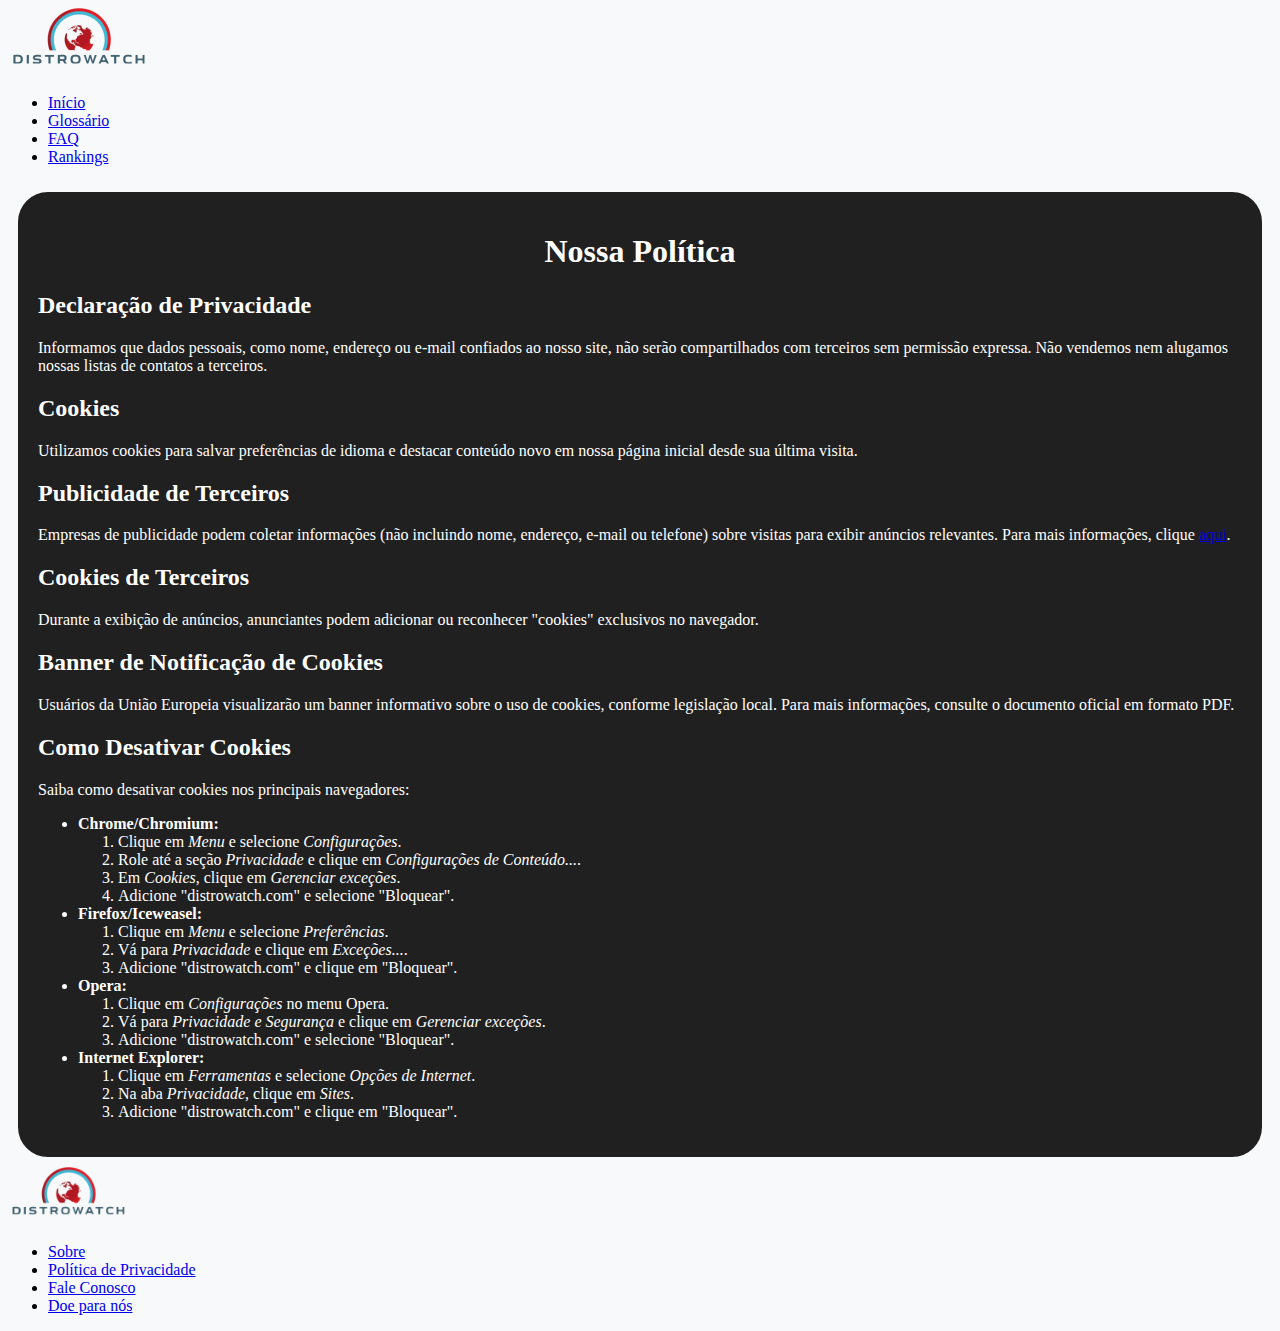
<file: V1/politica.html>
<!DOCTYPE html>
<html lang="pt-br">
<head>
    <meta charset="UTF-8">
    <meta name="viewport" content="width=device-width, initial-scale=1.0">
    <link href="https://cdn.jsdelivr.net/npm/bootstrap@5.0.2/dist/css/bootstrap.min.css" rel="stylesheet" integrity="sha384-EVSTQN3/azprG1Anm3QDgpJLIm9Nao0Yz1ztcQTwFspd3yD65VohhpuuCOmLASjC" crossorigin="anonymous">
    <link rel="stylesheet" href="https://cdn.jsdelivr.net/npm/bootstrap-icons@1.11.3/font/bootstrap-icons.min.css">
    <title>Sobre Nós</title>
</head>

<style>
body {
  background-color: #F8F9FA;
}
.miolo {
  background-color: #202020;
  border-radius: 40px;
  border: 10px #F8F9FA solid;
  padding: 20px;
  color: white;
}
.titulo {
  text-align: center;
  color: white;
  margin-top: 10px;
  margin-bottom: 20px;
}
</style>

<body>
    <nav class="navbar navbar-expand-lg navbar-light bg-light">
        <div class="container-fluid">
            <img src="../logo.png" alt="Logo">
          <div class="collapse navbar-collapse justify-content-center" id="navbarSupportedContent">
            <ul class="navbar-nav me-5 mb-0 mb-lg-0">
              <li class="nav-item">
                <a class="nav-link active" aria-current="page" href="index.html">Início</a>
              </li>
              <li class="nav-item">
                <a class="nav-link" href="glossario.html">Glossário</a>
              </li>
              <li class="nav-item">
                <a class="nav-link" href="faq.html">FAQ</a>
              </li>
              <li class="nav-item">
                <a class="nav-link" href="rankings.html">Rankings</a>
              </li>
            </ul>
          </div>
        </div>
      </nav>

    <div class="miolo">
        <div class="titulo">
            <h1>Nossa Política</h1>
        </div>
        <div id="conteudo">
            <h2>Declaração de Privacidade</h2>
            <p>Informamos que dados pessoais, como nome, endereço ou e-mail confiados ao nosso site, não serão compartilhados com terceiros sem permissão expressa. Não vendemos nem alugamos nossas listas de contatos a terceiros.</p>

            <h2>Cookies</h2>
            <p>Utilizamos cookies para salvar preferências de idioma e destacar conteúdo novo em nossa página inicial desde sua última visita.</p>

            <h2>Publicidade de Terceiros</h2>
            <p>Empresas de publicidade podem coletar informações (não incluindo nome, endereço, e-mail ou telefone) sobre visitas para exibir anúncios relevantes. Para mais informações, clique <a href="http://www.networkadvertising.org/optout_nonppii.asp">aqui</a>.</p>

            <h2>Cookies de Terceiros</h2>
            <p>Durante a exibição de anúncios, anunciantes podem adicionar ou reconhecer "cookies" exclusivos no navegador.</p>

            <h2>Banner de Notificação de Cookies</h2>
            <p>Usuários da União Europeia visualizarão um banner informativo sobre o uso de cookies, conforme legislação local. Para mais informações, consulte o documento oficial em formato PDF.</p>

            <h2>Como Desativar Cookies</h2>
            <p>Saiba como desativar cookies nos principais navegadores:</p>

            <ul>
                <li>
                    <strong>Chrome/Chromium:</strong>
                    <ol>
                        <li>Clique em <em>Menu</em> e selecione <em>Configurações</em>.</li>
                        <li>Role até a seção <em>Privacidade</em> e clique em <em>Configurações de Conteúdo...</em>.</li>
                        <li>Em <em>Cookies</em>, clique em <em>Gerenciar exceções</em>.</li>
                        <li>Adicione "distrowatch.com" e selecione "Bloquear".</li>
                    </ol>
                </li>
                <li>
                    <strong>Firefox/Iceweasel:</strong>
                    <ol>
                        <li>Clique em <em>Menu</em> e selecione <em>Preferências</em>.</li>
                        <li>Vá para <em>Privacidade</em> e clique em <em>Exceções...</em>.</li>
                        <li>Adicione "distrowatch.com" e clique em "Bloquear".</li>
                    </ol>
                </li>
                <li>
                    <strong>Opera:</strong>
                    <ol>
                        <li>Clique em <em>Configurações</em> no menu Opera.</li>
                        <li>Vá para <em>Privacidade e Segurança</em> e clique em <em>Gerenciar exceções</em>.</li>
                        <li>Adicione "distrowatch.com" e selecione "Bloquear".</li>
                    </ol>
                </li>
                <li>
                    <strong>Internet Explorer:</strong>
                    <ol>
                        <li>Clique em <em>Ferramentas</em> e selecione <em>Opções de Internet</em>.</li>
                        <li>Na aba <em>Privacidade</em>, clique em <em>Sites</em>.</li>
                        <li>Adicione "distrowatch.com" e clique em "Bloquear".</li>
                    </ol>
                </li>
            </ul>
        </div>
    </div>

    <footer class="bg-light text-dark mt-4">
        <div class="container py-4 d-flex justify-content-between align-items-center">
            <div>
                <img src="../logo.png" alt="Logo" style="max-width: 120px;">
            </div>
            <div>
                <ul class="list-unstyled mb-0 d-flex flex-column align-items-end">
                    <li class="mb-2"><a href="sobre.html" class="text-dark text-decoration-none">Sobre</a></li>
                    <li class="mb-2"><a href="politica.html" class="text-dark text-decoration-none">Política de Privacidade</a></li>
                    <li class="mb-2"><a href="fale_conosco.html" class="text-dark text-decoration-none">Fale Conosco</a></li>
                    <li><a href="doe.html" class="text-dark text-decoration-none">Doe para nós</a></li>
                </ul>
            </div>
        </div>
    </footer>

    <script src="https://cdn.jsdelivr.net/npm/bootstrap@5.0.2/dist/js/bootstrap.bundle.min.js" integrity="sha384-MrcW6ZMFYlzcLA8Nl+NtUVF0sA7MsXsP1UyJoMp4YLEuNSfAP+JcXn/tWtIaxVXM" crossorigin="anonymous"></script>
</body>
</html>
</file>
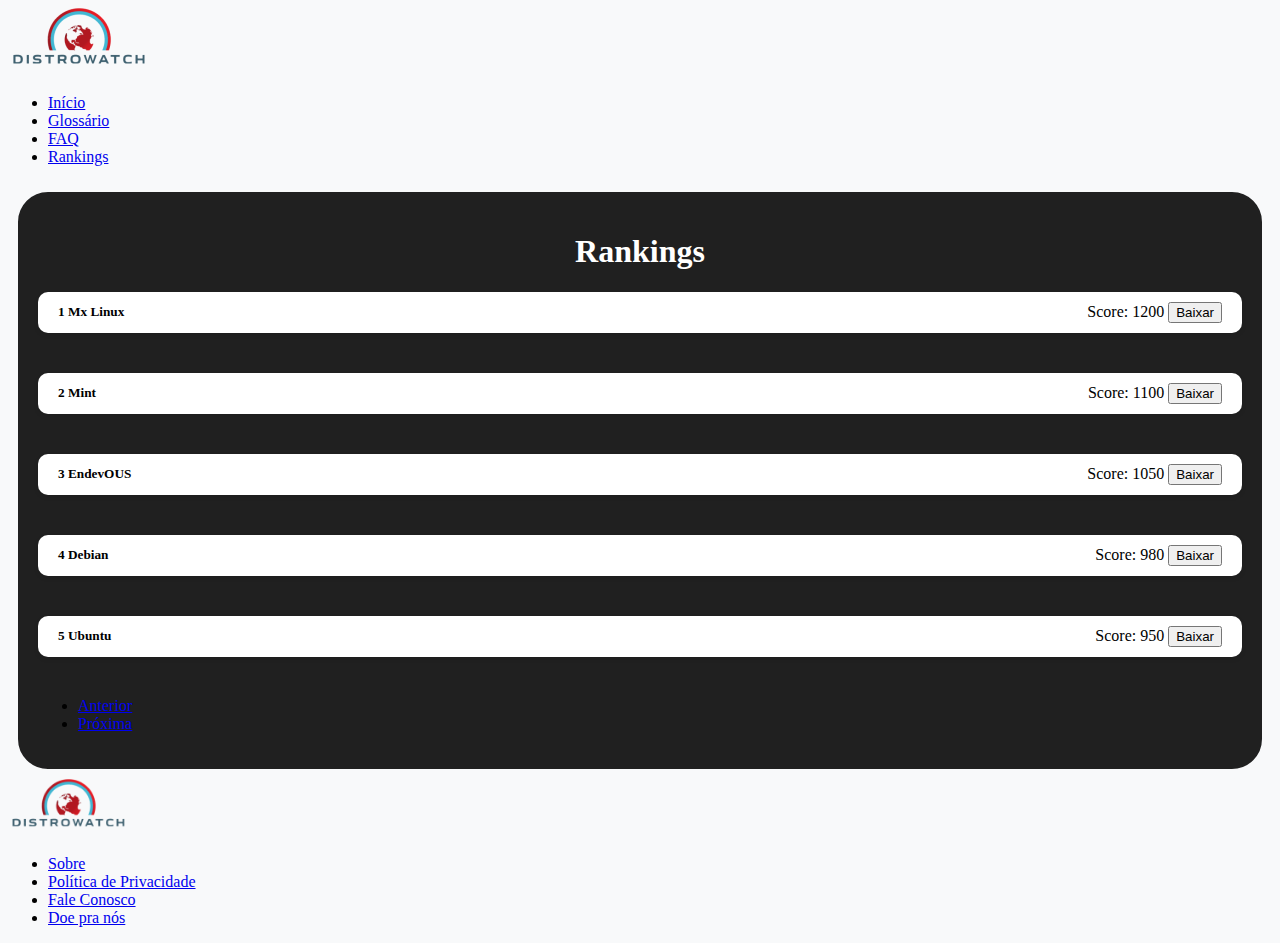
<file: V1/rankings.html>
<!DOCTYPE html>
<html lang="pt-br">
<head>
    <meta charset="UTF-8">
    <meta name="viewport" content="width=device-width, initial-scale=1.0">
    <link href="https://cdn.jsdelivr.net/npm/bootstrap@5.0.2/dist/css/bootstrap.min.css" rel="stylesheet" integrity="sha384-EVSTQN3/azprG1Anm3QDgpJLIm9Nao0Yz1ztcQTwFspd3yD65VohhpuuCOmLASjC" crossorigin="anonymous">
    <title>Rankings com Paginação</title>
    <style>
        body {
            background-color: #F8F9FA;
        }
        .miolo {
            background-color: #202020;
            border-radius: 40px;
            border: 10px #F8F9FA solid;
            padding: 20px;
        }
        .titulo {
            text-align: center;
            color: white;
            margin-top: 10px;
            margin-bottom: 20px;
        }
        .rank-item {
            display: flex;
            align-items: center;
            justify-content: space-between;
            background-color: #fff;
            padding: 10px 20px;
            border-radius: 10px;
            margin-bottom: 40px;
            box-shadow: 0 2px 5px rgba(0, 0, 0, 0.1);
        }
        .rank-item h5 {
            margin: 0;
        }
        .pagination {
            justify-content: center;
        }
    </style>
</head>
<body>
    <nav class="navbar navbar-expand-lg navbar-light bg-light">
        <div class="container-fluid">
            <img src="../logo.png" alt="Logo">
            <div class="collapse navbar-collapse justify-content-center" id="navbarSupportedContent">
                <ul class="navbar-nav me-5 mb-0 mb-lg-0">
                    <li class="nav-item">
                        <a class="nav-link" href="index.html">Início</a>
                    </li>
                    <li class="nav-item">
                        <a class="nav-link" href="glossario.html">Glossário</a>
                    </li>
                    <li class="nav-item">
                        <a class="nav-link" href="faq.html">FAQ</a>
                    </li>
                    <li class="nav-item">
                        <a class="nav-link active" aria-current="page" href="#">Rankings</a>
                    </li>
                </ul>
            </div>
        </div>
    </nav>

    <div class="miolo">
        <div class="titulo">
            <h1>Rankings</h1>
        </div>

        <!-- Contêiner para os itens -->
        <div id="rank-container"></div>

        <!-- Paginação -->
        <nav>
            <ul class="pagination">
                <li class="page-item" id="prev-page"><a class="page-link" href="#">Anterior</a></li>
                <li class="page-item" id="next-page"><a class="page-link" href="#">Próxima</a></li>
            </ul>
        </nav>
    </div>

    <footer class="bg-light text-dark mt-4">
        <div class="container py-4 d-flex justify-content-between align-items-center">
            <!-- Área para a imagem -->
            <div>
                <img src="../logo.png" alt="Logo" style="max-width: 120px;">
            </div>
            
            <!-- Links de navegação -->
            <div>
                <ul class="list-unstyled mb-0 d-flex flex-column align-items-end">
                    <li class="mb-2"><a href="Sobre.html" class="text-dark text-decoration-none">Sobre</a></li>
                    <li class="mb-2"><a href="politica.html" class="text-dark text-decoration-none">Política de Privacidade</a></li>
                    <li class="mb-2"><a href="fale_conosco.html" class="text-dark text-decoration-none">Fale Conosco</a></li>
                    <li><a href="doe.html" class="text-dark text-decoration-none">Doe pra nós</a></li>
                </ul>
            </div>
        </div>
    </footer>

    <script>
        // Dados de exemplo
        const rankings = [
            { name: "1 Mx Linux", score: 1200 },
            { name: "2 Mint", score: 1100 },
            { name: "3 EndevOUS", score: 1050 },
            { name: "4 Debian", score: 980 },
            { name: "5 Ubuntu", score: 950 },
            { name: "6 Manjaro", score: 920 },
            { name: "7 RedHat", score: 900 },
            { name: "8 Freeza", score: 880 },
            { name: "9 Krilin", score: 850 },
            { name: "10 VejetaOs", score: 820 }
        ];

        const itemsPerPage = 5;
        let currentPage = 1;

        function renderRankings() {
            const rankContainer = document.getElementById("rank-container");
            rankContainer.innerHTML = "";

            const start = (currentPage - 1) * itemsPerPage;
            const end = start + itemsPerPage;
            const visibleItems = rankings.slice(start, end);

            visibleItems.forEach(rank => {
                const rankItem = document.createElement("div");
                rankItem.classList.add("rank-item");
                rankItem.innerHTML = `
                    <h5>${rank.name}</h5>
                    <div>
                        <span class="badge bg-primary me-3">Score: ${rank.score}</span>
                        <a href="index.html"><button class="btn btn-outline-success btn-sm">Baixar</button></a>
                    </div>
                `;
                rankContainer.appendChild(rankItem);
            });

            updatePaginationButtons();
        }

        function updatePaginationButtons() {
            const prevPage = document.getElementById("prev-page");
            const nextPage = document.getElementById("next-page");

            prevPage.classList.toggle("disabled", currentPage === 1);
            nextPage.classList.toggle("disabled", currentPage === Math.ceil(rankings.length / itemsPerPage));
        }

        document.getElementById("prev-page").addEventListener("click", () => {
            if (currentPage > 1) {
                currentPage--;
                renderRankings();
            }
        });

        document.getElementById("next-page").addEventListener("click", () => {
            if (currentPage < Math.ceil(rankings.length / itemsPerPage)) {
                currentPage++;
                renderRankings();
            }
        });

        // Inicializar a página
        renderRankings();
    </script>

    <script src="https://cdn.jsdelivr.net/npm/bootstrap@5.0.2/dist/js/bootstrap.bundle.min.js" integrity="sha384-MrcW6ZMFYlzcLA8Nl+NtUVF0sA7MsXsP1UyJoMp4YLEuNSfAP+JcXn/tWtIaxVXM" crossorigin="anonymous"></script>
</body>
</html>
</file>
